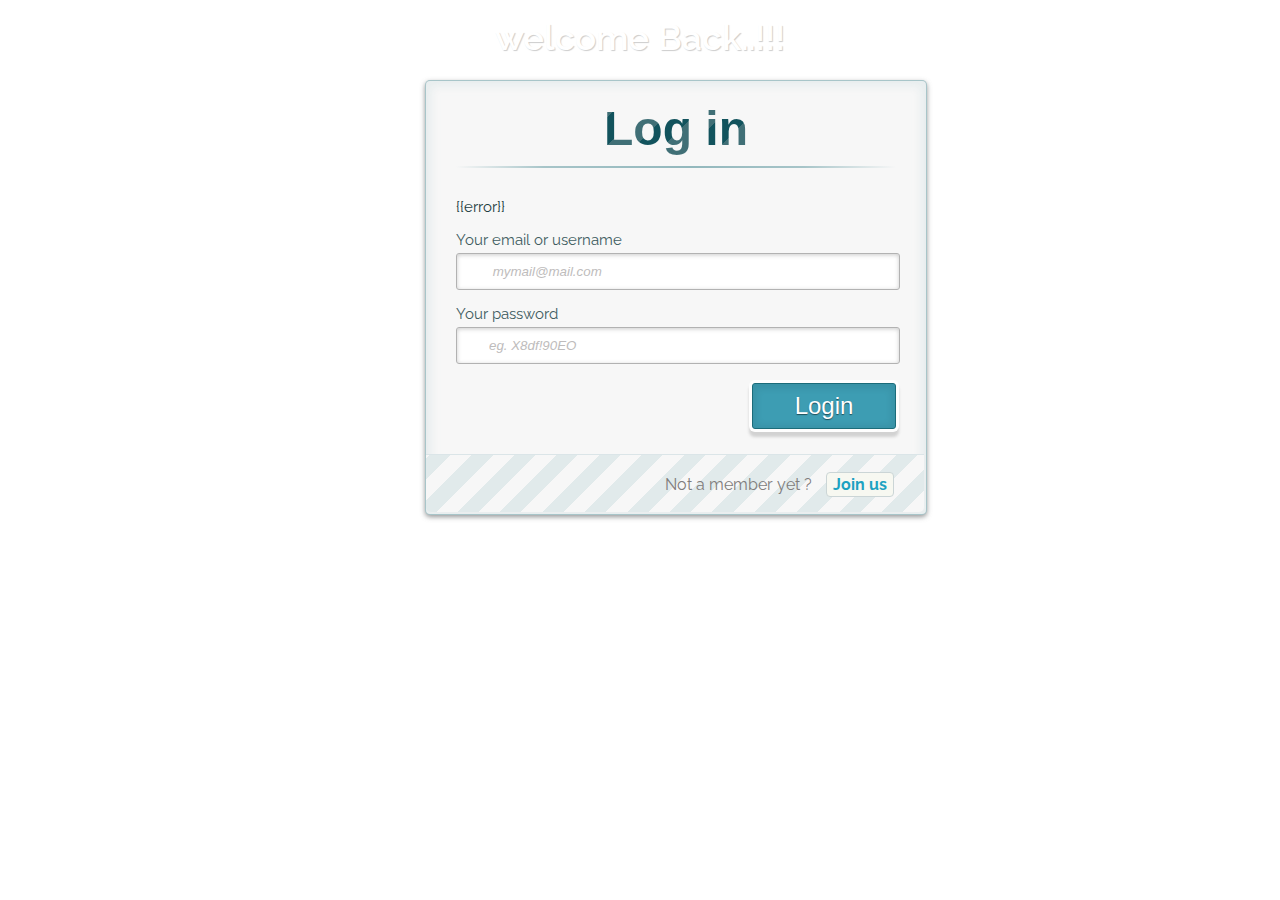
<file: templates/login.html>
<!DOCTYPE html>
<html>
 <head>
        <meta charset="UTF-8" />
        <!-- <meta http-equiv="X-UA-Compatible" content="IE=edge,chrome=1">  -->
        <title>Login and Registration Form with HTML5 and CSS3</title>
		<link rel="stylesheet" type="text/css" href="https://maxcdn.bootstrapcdn.com/font-awesome/4.7.0/css/font-awesome.min.css" />
		<link href="https://fonts.googleapis.com/css?family=Raleway:100,100i,200,200i,300,300i,400,400i,500,500i,600,600i,700,700i,800,800i,900,900i" rel="stylesheet">
<style>


@font-face {
    font-family: 'Raleway', sans-serif;
}
/* CSS reset */
body,div,dl,dt,dd,ul,ol,li,h1,h2,h3,h4,h5,h6,pre,form,fieldset,input,textarea,p,blockquote,th,td { 
	margin:0;
	padding:0;
}
html,body {
	margin:0;
	padding:0;
	height: 100%;
}
table {
	border-collapse:collapse;
	border-spacing:0;
}
fieldset,img { 
	border:0;
}
address,caption,cite,code,dfn,th,var {
	font-style:normal;
	font-weight:normal;
}
ol,ul {
	list-style:none;
}
caption,th {
	text-align:left;
}
h1,h2,h3,h4,h5,h6 {
	font-size:100%;
	font-weight:normal;
}
q:before,q:after {
	content:'';
}
abbr,acronym { border:0;
}
article, aside, details, figcaption, figure,
footer, header, hgroup, menu, nav, section {
	display: block;
}
/* General Demo Style */
body{
	font-family: Cambria, Palatino, "Palatino Linotype", "Palatino LT STD", Georgia, serif;
	background: #fff url(../images/bg.jpg) repeat top left;
	font-weight: 400;
	font-size: 15px;
	color: #1d3c41;
	overflow-y: scroll;
}
a{
	color: #333;
	text-decoration: none;
}
.container{
	width: 100%;
	height: 100%;
	position: relative;
	text-align: center;

}
.clr{
	clear: both;
}
.container > header{
	padding: 20px 30px 10px 30px;
	margin: 0px 20px 10px 20px;
	position: relative;
	display: block;
	text-shadow: 1px 1px 1px rgba(0,0,0,0.2);
    text-align: center;
}
.container > header h1{
	font-family: 'Raleway', sans-serif;
	font-size: 35px;
	line-height: 35px;
	position: relative;
	color:#FFF;
    padding: 0px 0px 5px 0px;
	font-weight:600;
}
.container > header h1 span{
	color: #7cbcd6;
	text-shadow: 0px 1px 1px rgba(255,255,255,0.8);
}
.container > header h2{
	font-size: 16px;
	font-style: italic;
	color: #2d6277;
	text-shadow: 0px 1px 1px rgba(255,255,255,0.8);
}
/* Header Style */
.codrops-top{
	line-height: 24px;
	font-size: 11px;
	background: rgba(255, 255, 255, 0.4);
	text-transform: uppercase;
	z-index: 9999;
	position: relative;
	box-shadow: 1px 0px 2px rgba(0,0,0,0.2);
}
.codrops-top a{
	padding: 0px 10px;
	letter-spacing: 1px;
	color: #333;
	text-shadow: 0px 1px 1px #fff;
	display: block;
	float: left;
}
.codrops-top a:hover{
	background: #fff;
}
.codrops-top span.right{
	float: right;
}
.codrops-top span.right a{
	float: left;
	display: block;
}

.codrops-demos{
	text-align:center;
	display: block;
	padding: 14px;
}
.codrops-demos span{
	display: inline-block;
	padding-right: 15px;
	text-shadow: 1px 1px 1px rgba(255, 255, 255, 0.8);
}
.codrops-demos a,
.codrops-demos a.current-demo,
.codrops-demos a.current-demo:hover{
    display: inline-block;
	font-style: italic;
	font-size: 12px;
	padding: 3px 5px;
	margin: 0px 3px;
	font-weight: 800;
	box-shadow: 1px 1px 1px rgba(0,0,0,0.05) inset;
	color: #fff;
	text-shadow: 1px 1px 1px rgba(0,0,0,0.1);
	background: rgba(104,171,194,0.5);
}
.codrops-demos a:hover{
	background: #4fa2c4;
}
.codrops-demos a.current-demo,
.codrops-demos a.current-demo:hover{
	color: rgba(104,171,194,1);
	background: rgba(255,255,255,0.9);
	box-shadow: 0px 1px 1px rgba(0,0,0,0.1);
}

/* remove codrops styles and reset the whole thing */
@import url('https://fonts.googleapis.com/css?family=Raleway:100,100i,200,200i,300,300i,400,400i,500,500i,600,600i,700,700i,800,800i,900,900i');
body{background:url(http://www.businessnewsdaily.com/images/i/000/007/874/original/free-business-plan-templates.jpg);
background-attachment:fixed;
background-size:cover;
}
#container_demo{
	 text-align: left;
	 margin: 0;
	 padding: 0;
	 margin: 0 auto;
	 font-family: 'Raleway', sans-serif;
}

a.hiddenanchor{
	display: none;
}
/** The wrapper that will contain our two forms **/
#wrapper{
	width: 60%;
	right: 0px;
	min-height: 560px;	
	margin: 0px auto;	
	width: 500px;
	position: relative;	
}
/**** Styling the form elements **/

/**** general text styling ****/
#wrapper a{
	color: rgb(95, 155, 198);
	text-decoration: underline;
}

#wrapper h1{
	font-size: 48px;
	color: rgb(6, 106, 117);
	padding: 2px 0 10px 0;
	font-family: 'FranchiseRegular','Arial Narrow',Arial,sans-serif;
	font-weight: bold;
	text-align: center;
	padding-bottom: 30px;
}
/** For the moment only webkit supports the background-clip:text; */
#wrapper h1{
    background: -webkit-repeating-linear-gradient(-45deg, 
	rgb(18, 83, 93) , 
	rgb(18, 83, 93) 20px, 
	rgb(64, 111, 118) 20px, 
	rgb(64, 111, 118) 40px, 
	rgb(18, 83, 93) 40px);
	-webkit-text-fill-color: transparent;
	-webkit-background-clip: text;
}
#wrapper h1:after{
	content: ' ';
	display: block;
	width: 100%;
	height: 2px;
	margin-top: 10px;
	background: -moz-linear-gradient(left, rgba(147,184,189,0) 0%, rgba(147,184,189,0.8) 20%, rgba(147,184,189,1) 53%, rgba(147,184,189,0.8) 79%, rgba(147,184,189,0) 100%); 
	background: -webkit-gradient(linear, left top, right top, color-stop(0%,rgba(147,184,189,0)), color-stop(20%,rgba(147,184,189,0.8)), color-stop(53%,rgba(147,184,189,1)), color-stop(79%,rgba(147,184,189,0.8)), color-stop(100%,rgba(147,184,189,0))); 
	background: -webkit-linear-gradient(left, rgba(147,184,189,0) 0%,rgba(147,184,189,0.8) 20%,rgba(147,184,189,1) 53%,rgba(147,184,189,0.8) 79%,rgba(147,184,189,0) 100%); 
	background: -o-linear-gradient(left, rgba(147,184,189,0) 0%,rgba(147,184,189,0.8) 20%,rgba(147,184,189,1) 53%,rgba(147,184,189,0.8) 79%,rgba(147,184,189,0) 100%); 
	background: -ms-linear-gradient(left, rgba(147,184,189,0) 0%,rgba(147,184,189,0.8) 20%,rgba(147,184,189,1) 53%,rgba(147,184,189,0.8) 79%,rgba(147,184,189,0) 100%); 
	background: linear-gradient(left, rgba(147,184,189,0) 0%,rgba(147,184,189,0.8) 20%,rgba(147,184,189,1) 53%,rgba(147,184,189,0.8) 79%,rgba(147,184,189,0) 100%); 
}

#wrapper p{
	margin-bottom:15px;
}
#wrapper p:first-child{
	margin: 0px;
}
#wrapper label{
	color: rgb(64, 92, 96);
	position: relative;
}

/**** advanced input styling ****/
/* placeholder */
::-webkit-input-placeholder  { 
	color: rgb(190, 188, 188); 
	font-style: italic;
}
input:-moz-placeholder,
textarea:-moz-placeholder{ 
	color: rgb(190, 188, 188);
	font-style: italic;
} 
input {
  outline: none;
}

/* all the input except submit and checkbox */
#wrapper input:not([type="checkbox"]){
	width: 92%;
	margin-top: 4px;
	padding: 10px 5px 10px 32px;	
	border: 1px solid rgb(178, 178, 178);
	-webkit-appearance: textfield;
	-webkit-box-sizing: content-box;
	  -moz-box-sizing : content-box;
	       box-sizing : content-box;
	-webkit-border-radius: 3px;
	   -moz-border-radius: 3px;
	        border-radius: 3px;
	-webkit-box-shadow: 0px 1px 4px 0px rgba(168, 168, 168, 0.6) inset;
	   -moz-box-shadow: 0px 1px 4px 0px rgba(168, 168, 168, 0.6) inset;
	        box-shadow: 0px 1px 4px 0px rgba(168, 168, 168, 0.6) inset;
	-webkit-transition: all 0.2s linear;
	   -moz-transition: all 0.2s linear;
	     -o-transition: all 0.2s linear;
	        transition: all 0.2s linear;
}
#wrapper input:not([type="checkbox"]):active,
#wrapper input:not([type="checkbox"]):focus{
	border: 1px solid rgba(91, 90, 90, 0.7);
	background: rgba(238, 236, 240, 0.2);	
	-webkit-box-shadow: 0px 1px 4px 0px rgba(168, 168, 168, 0.9) inset;
	   -moz-box-shadow: 0px 1px 4px 0px rgba(168, 168, 168, 0.9) inset;
	        box-shadow: 0px 1px 4px 0px rgba(168, 168, 168, 0.9) inset;
} 

/** the magic icon trick ! **/
[data-icon]:after {
    content: attr(data-icon);
    font-family: 'FontomasCustomRegular';
    color: rgb(106, 159, 171);
    position: absolute;
    left: 10px;
    top: 35px;
	width: 30px;
}

/*styling both submit buttons */
#wrapper p.button input{
	width: 30%;
	cursor: pointer;	
	background: rgb(61, 157, 179);
	padding: 8px 5px;
	font-family: 'BebasNeueRegular','Arial Narrow',Arial,sans-serif;
	color: #fff;
	font-size: 24px;	
	border: 1px solid rgb(28, 108, 122);	
	margin-bottom: 10px;	
	text-shadow: 0 1px 1px rgba(0, 0, 0, 0.5);
	-webkit-border-radius: 3px;
	   -moz-border-radius: 3px;
	        border-radius: 3px;	
	-webkit-box-shadow: 0px 1px 6px 4px rgba(0, 0, 0, 0.07) inset,
	        0px 0px 0px 3px rgb(254, 254, 254),
	        0px 5px 3px 3px rgb(210, 210, 210);
	   -moz-box-shadow:0px 1px 6px 4px rgba(0, 0, 0, 0.07) inset,
	        0px 0px 0px 3px rgb(254, 254, 254),
	        0px 5px 3px 3px rgb(210, 210, 210);
	        box-shadow:0px 1px 6px 4px rgba(0, 0, 0, 0.07) inset,
	        0px 0px 0px 3px rgb(254, 254, 254),
	        0px 5px 3px 3px rgb(210, 210, 210);
	-webkit-transition: all 0.2s linear;
	   -moz-transition: all 0.2s linear;
	     -o-transition: all 0.2s linear;
	        transition: all 0.2s linear;
}
#wrapper p.button input:hover{
	background: rgb(74, 179, 198);
}
#wrapper p.button input:active,
#wrapper p.button input:focus{
	background: rgb(40, 137, 154);
	position: relative;
	top: 1px;
	border: 1px solid rgb(12, 76, 87);	
	-webkit-box-shadow: 0px 1px 6px 4px rgba(0, 0, 0, 0.2) inset;
	   -moz-box-shadow: 0px 1px 6px 4px rgba(0, 0, 0, 0.2) inset;
	        box-shadow: 0px 1px 6px 4px rgba(0, 0, 0, 0.2) inset;
}
p.login.button,
p.signin.button{
	text-align: right;
	margin: 5px 0;
}


/* styling the checkbox "keep me logged in"*/
.keeplogin{
	margin-top: -5px;
}
.keeplogin input,
.keeplogin label{
	display: inline-block;
	font-size: 12px;	
	font-style: italic;
}
.keeplogin input#loginkeeping{
	margin-right: 5px;
}
.keeplogin label{
	width: 80%;
}


/*styling the links to change from one form to another */

p.change_link{
	position: absolute;
	color: rgb(127, 124, 124);
	left: 0px;
	height: 20px;
	width: 438px;
	padding: 17px 30px 20px 30px;
	font-size: 16px	;
	text-align: right;
	border-top: 1px solid rgb(219, 229, 232);
	-webkit-border-radius: 0 0  5px 5px;
	   -moz-border-radius: 0 0  5px 5px;
	        border-radius: 0 0  5px 5px;
	background: rgb(225, 234, 235);
	background: -moz-repeating-linear-gradient(-45deg, 
	rgb(247, 247, 247) , 
	rgb(247, 247, 247) 15px, 
	rgb(225, 234, 235) 15px, 
	rgb(225, 234, 235) 30px, 
	rgb(247, 247, 247) 30px
	);
	background: -webkit-repeating-linear-gradient(-45deg, 
	rgb(247, 247, 247) , 
	rgb(247, 247, 247) 15px, 
	rgb(225, 234, 235) 15px, 
	rgb(225, 234, 235) 30px, 
	rgb(247, 247, 247) 30px
	);
	background: -o-repeating-linear-gradient(-45deg, 
	rgb(247, 247, 247) , 
	rgb(247, 247, 247) 15px, 
	rgb(225, 234, 235) 15px, 
	rgb(225, 234, 235) 30px, 
	rgb(247, 247, 247) 30px
	);
	background: repeating-linear-gradient(-45deg, 
	rgb(247, 247, 247) , 
	rgb(247, 247, 247) 15px, 
	rgb(225, 234, 235) 15px, 
	rgb(225, 234, 235) 30px, 
	rgb(247, 247, 247) 30px
	);
}
#wrapper p.change_link a {
	display: inline-block;
	font-weight: bold;
	background: rgb(247, 248, 241);
	padding: 2px 6px;
	color: rgb(29, 162, 193);
	margin-left: 10px;
	text-decoration: none;
	-webkit-border-radius: 4px;
	-moz-border-radius: 4px;
	border-radius: 4px;
	border: 1px solid rgb(203, 213, 214);
	-webkit-transition: all 0.4s linear;
	-moz-transition: all 0.4s  linear;
	-o-transition: all 0.4s linear;
	-ms-transition: all 0.4s  linear;
	transition: all 0.4s  linear;
}
#wrapper p.change_link a:hover {
	color: rgb(57, 191, 215);
	background: rgb(247, 247, 247);
	border: 1px solid rgb(74, 179, 198);
}
#wrapper p.change_link a:active{
	position: relative;
	top: 1px;
}
/** Styling both forms **/
#register, 
#login{
	position: absolute;
	top: 0px;
	width: 88%;	
	padding: 18px 6% 60px 6%;
	margin:0  35px;
	background: rgb(247, 247, 247);
	border: 1px solid rgba(147, 184, 189,0.8);
	-webkit-box-shadow: 0pt 2px 5px rgba(105, 108, 109,  0.7),	0px 0px 8px 5px rgba(208, 223, 226, 0.4) inset;
	   -moz-box-shadow: 0pt 2px 5px rgba(105, 108, 109,  0.7),	0px 0px 8px 5px rgba(208, 223, 226, 0.4) inset;
	        box-shadow: 0pt 2px 5px rgba(105, 108, 109,  0.7),	0px 0px 8px 5px rgba(208, 223, 226, 0.4) inset;
	-webkit-box-shadow: 5px;
	-moz-border-radius: 5px;
		 border-radius: 5px;
}
#register{	
	z-index: 21;
	opacity: 0;
}
#login{
	z-index: 22;
}
#toregister:target ~ #wrapper #register,
#tologin:target ~ #wrapper #login{
	-webkit-box-shadow: 0px 0px 30px 0px rgba(0,0,0,0.36);
-moz-box-shadow: 0px 0px 30px 0px rgba(0,0,0,0.36);
box-shadow: 0px 0px 30px 0px rgba(0,0,0,0.36);
	z-index: 22;
	-webkit-animation-name: fadeInLeft;
	-moz-animation-name: fadeInLeft;
	-ms-animation-name: fadeInLeft;
	-o-animation-name: fadeInLeft;
	animation-name: fadeInLeft;
	-webkit-animation-delay: .1s;
	-moz-animation-delay: .1s;
	-o-animation-delay: .1s;
	-ms-animation-delay: .1s;
	animation-delay: .1s;
}
#toregister:target ~ #wrapper #login,
#tologin:target ~ #wrapper #register{
	-webkit-animation-name: fadeOutLeft;
	-moz-animation-name: fadeOutLeft;
	-ms-animation-name: fadeOutLeft;
	-o-animation-name: fadeOutLeft;
	animation-name: fadeOutLeft;
}

/** the actual animation, credit where due : http://daneden.me/animate/ ***/
.animate{
	-webkit-animation-duration: 0.5s;
	-webkit-animation-timing-function: ease;
	-webkit-animation-fill-mode: both;
	
	-moz-animation-duration: 0.5s;
	-moz-animation-timing-function: ease;
	-moz-animation-fill-mode: both;
	
	-o-animation-duration: 0.5s;
	-o-animation-timing-function: ease;
	-o-animation-fill-mode: both;
	
	-ms-animation-duration: 0.5s;
	-ms-animation-timing-function: ease;
	-ms-animation-fill-mode: both;
	
	animation-duration: 0.5s;
	animation-timing-function: ease;
	animation-fill-mode: both;
}

/** yerk some ugly IE fixes 'cause I know someone will ask "why does it look ugly in IE?", no matter how many warnings I will put in the article */

.lt8 #wrapper input{
	padding: 10px 5px 10px 32px;
    width: 92%;
}
.lt8 #wrapper input[type=checkbox]{
	width: 10px;
	padding: 0;
}
.lt8 #wrapper h1{
	color: #066A75;
}
.lt8 #register{	
	display: none;
}
.lt8 p.change_link,
.ie9 p.change_link{
	position: absolute;
	height: 90px;
	background: transparent;
}

/*
Animate.css - http://daneden.me/animate
LICENSED UNDER THE  MIT LICENSE (MIT)

Copyright (c) 2011 Dan Eden

Permission is hereby granted, free of charge, to any person obtaining a copy of this software and associated documentation files (the "Software"), to deal in the Software without restriction, including without limitation the rights to use, copy, modify, merge, publish, distribute, sublicense, and/or sell copies of the Software, and to permit persons to whom the Software is furnished to do so, subject to the following conditions:

The above copyright notice and this permission notice shall be included in all copies or substantial portions of the Software.

THE SOFTWARE IS PROVIDED "AS IS", WITHOUT WARRANTY OF ANY KIND, EXPRESS OR IMPLIED, INCLUDING BUT NOT LIMITED TO THE WARRANTIES OF MERCHANTABILITY, FITNESS FOR A PARTICULAR PURPOSE AND NONINFRINGEMENT. IN NO EVENT SHALL THE AUTHORS OR COPYRIGHT HOLDERS BE LIABLE FOR ANY CLAIM, DAMAGES OR OTHER LIABILITY, WHETHER IN AN ACTION OF CONTRACT, TORT OR OTHERWISE, ARISING FROM, OUT OF OR IN CONNECTION WITH THE SOFTWARE OR THE USE OR OTHER DEALINGS IN THE SOFTWARE.
*/

.animated {
	-webkit-animation-fill-mode: both;
	-moz-animation-fill-mode: both;
	-ms-animation-fill-mode: both;
	-o-animation-fill-mode: both;
	animation-fill-mode: both;
	-webkit-animation-duration: 1s;
	-moz-animation-duration: 1s;
	-ms-animation-duration: 1s;
	-o-animation-duration: 1s;
	animation-duration: 1s;
}

.animated.hinge {
	-webkit-animation-duration: 2s;
	-moz-animation-duration: 2s;
	-ms-animation-duration: 2s;
	-o-animation-duration: 2s;
	animation-duration: 2s;
}

@-webkit-keyframes flash {
	0%, 50%, 100% {opacity: 1;}	
	25%, 75% {opacity: 0;}
}

@-moz-keyframes flash {
	0%, 50%, 100% {opacity: 1;}	
	25%, 75% {opacity: 0;}
}

@-ms-keyframes flash {
	0%, 50%, 100% {opacity: 1;}	
	25%, 75% {opacity: 0;}
}

@-o-keyframes flash {
	0%, 50%, 100% {opacity: 1;}	
	25%, 75% {opacity: 0;}
}

@keyframes flash {
	0%, 50%, 100% {opacity: 1;}	
	25%, 75% {opacity: 0;}
}

.flash {
	-webkit-animation-name: flash;
	-moz-animation-name: flash;
	-ms-animation-name: flash;
	-o-animation-name: flash;
	animation-name: flash;
}
@-webkit-keyframes shake {
	0%, 100% {-webkit-transform: translateX(0);}
	10%, 30%, 50%, 70%, 90% {-webkit-transform: translateX(-10px);}
	20%, 40%, 60%, 80% {-webkit-transform: translateX(10px);}
}

@-moz-keyframes shake {
	0%, 100% {-moz-transform: translateX(0);}
	10%, 30%, 50%, 70%, 90% {-moz-transform: translateX(-10px);}
	20%, 40%, 60%, 80% {-moz-transform: translateX(10px);}
}

@-ms-keyframes shake {
	0%, 100% {-ms-transform: translateX(0);}
	10%, 30%, 50%, 70%, 90% {-ms-transform: translateX(-10px);}
	20%, 40%, 60%, 80% {-ms-transform: translateX(10px);}
}

@-o-keyframes shake {
	0%, 100% {-o-transform: translateX(0);}
	10%, 30%, 50%, 70%, 90% {-o-transform: translateX(-10px);}
	20%, 40%, 60%, 80% {-o-transform: translateX(10px);}
}

@keyframes shake {
	0%, 100% {transform: translateX(0);}
	10%, 30%, 50%, 70%, 90% {transform: translateX(-10px);}
	20%, 40%, 60%, 80% {transform: translateX(10px);}
}

.shake {
	-webkit-animation-name: shake;
	-moz-animation-name: shake;
	-ms-animation-name: shake;
	-o-animation-name: shake;
	animation-name: shake;
}
@-webkit-keyframes bounce {
	0%, 20%, 50%, 80%, 100% {-webkit-transform: translateY(0);}
	40% {-webkit-transform: translateY(-30px);}
	60% {-webkit-transform: translateY(-15px);}
}

@-moz-keyframes bounce {
	0%, 20%, 50%, 80%, 100% {-moz-transform: translateY(0);}
	40% {-moz-transform: translateY(-30px);}
	60% {-moz-transform: translateY(-15px);}
}

@-ms-keyframes bounce {
	0%, 20%, 50%, 80%, 100% {-ms-transform: translateY(0);}
	40% {-ms-transform: translateY(-30px);}
	60% {-ms-transform: translateY(-15px);}
}

@-o-keyframes bounce {
	0%, 20%, 50%, 80%, 100% {-o-transform: translateY(0);}
	40% {-o-transform: translateY(-30px);}
	60% {-o-transform: translateY(-15px);}
}
@keyframes bounce {
	0%, 20%, 50%, 80%, 100% {transform: translateY(0);}
	40% {transform: translateY(-30px);}
	60% {transform: translateY(-15px);}
}

.bounce {
	-webkit-animation-name: bounce;
	-moz-animation-name: bounce;
	-ms-animation-name: bounce;
	-o-animation-name: bounce;
	animation-name: bounce;
}
@-webkit-keyframes tada {
	0% {-webkit-transform: scale(1);}	
	10%, 20% {-webkit-transform: scale(0.9) rotate(-3deg);}
	30%, 50%, 70%, 90% {-webkit-transform: scale(1.1) rotate(3deg);}
	40%, 60%, 80% {-webkit-transform: scale(1.1) rotate(-3deg);}
	100% {-webkit-transform: scale(1) rotate(0);}
}

@-moz-keyframes tada {
	0% {-moz-transform: scale(1);}	
	10%, 20% {-moz-transform: scale(0.9) rotate(-3deg);}
	30%, 50%, 70%, 90% {-moz-transform: scale(1.1) rotate(3deg);}
	40%, 60%, 80% {-moz-transform: scale(1.1) rotate(-3deg);}
	100% {-moz-transform: scale(1) rotate(0);}
}

@-ms-keyframes tada {
	0% {-ms-transform: scale(1);}	
	10%, 20% {-ms-transform: scale(0.9) rotate(-3deg);}
	30%, 50%, 70%, 90% {-ms-transform: scale(1.1) rotate(3deg);}
	40%, 60%, 80% {-ms-transform: scale(1.1) rotate(-3deg);}
	100% {-ms-transform: scale(1) rotate(0);}
}

@-o-keyframes tada {
	0% {-o-transform: scale(1);}	
	10%, 20% {-o-transform: scale(0.9) rotate(-3deg);}
	30%, 50%, 70%, 90% {-o-transform: scale(1.1) rotate(3deg);}
	40%, 60%, 80% {-o-transform: scale(1.1) rotate(-3deg);}
	100% {-o-transform: scale(1) rotate(0);}
}

@keyframes tada {
	0% {transform: scale(1);}	
	10%, 20% {transform: scale(0.9) rotate(-3deg);}
	30%, 50%, 70%, 90% {transform: scale(1.1) rotate(3deg);}
	40%, 60%, 80% {transform: scale(1.1) rotate(-3deg);}
	100% {transform: scale(1) rotate(0);}
}

.tada {
	-webkit-animation-name: tada;
	-moz-animation-name: tada;
	-ms-animation-name: tada;
	-o-animation-name: tada;
	animation-name: tada;
}
@-webkit-keyframes swing {
	20%, 40%, 60%, 80%, 100% { -webkit-transform-origin: top center; }
	20% { -webkit-transform: rotate(15deg); }	
	40% { -webkit-transform: rotate(-10deg); }
	60% { -webkit-transform: rotate(5deg); }	
	80% { -webkit-transform: rotate(-5deg); }	
	100% { -webkit-transform: rotate(0deg); }
}

@-moz-keyframes swing {
	20% { -moz-transform: rotate(15deg); }	
	40% { -moz-transform: rotate(-10deg); }
	60% { -moz-transform: rotate(5deg); }	
	80% { -moz-transform: rotate(-5deg); }	
	100% { -moz-transform: rotate(0deg); }
}

@-ms-keyframes swing {
	20% { -ms-transform: rotate(15deg); }	
	40% { -ms-transform: rotate(-10deg); }
	60% { -ms-transform: rotate(5deg); }	
	80% { -ms-transform: rotate(-5deg); }	
	100% { -ms-transform: rotate(0deg); }
}

@-o-keyframes swing {
	20% { -o-transform: rotate(15deg); }	
	40% { -o-transform: rotate(-10deg); }
	60% { -o-transform: rotate(5deg); }	
	80% { -o-transform: rotate(-5deg); }	
	100% { -o-transform: rotate(0deg); }
}

@keyframes swing {
	20% { transform: rotate(15deg); }	
	40% { transform: rotate(-10deg); }
	60% { transform: rotate(5deg); }	
	80% { transform: rotate(-5deg); }	
	100% { transform: rotate(0deg); }
}

.swing {
	-webkit-transform-origin: top center;
	-moz-transform-origin: top center;
	-ms-transform-origin: top center;
	-o-transform-origin: top center;
	transform-origin: top center;
	-webkit-animation-name: swing;
	-moz-animation-name: swing;
	-ms-animation-name: swing;
	-o-animation-name: swing;
	animation-name: swing;
}
/* originally authored by Nick Pettit - https://github.com/nickpettit/glide */

@-webkit-keyframes wobble {
  0% { -webkit-transform: translateX(0%); }
  15% { -webkit-transform: translateX(-25%) rotate(-5deg); }
  30% { -webkit-transform: translateX(20%) rotate(3deg); }
  45% { -webkit-transform: translateX(-15%) rotate(-3deg); }
  60% { -webkit-transform: translateX(10%) rotate(2deg); }
  75% { -webkit-transform: translateX(-5%) rotate(-1deg); }
  100% { -webkit-transform: translateX(0%); }
}

@-moz-keyframes wobble {
  0% { -moz-transform: translateX(0%); }
  15% { -moz-transform: translateX(-25%) rotate(-5deg); }
  30% { -moz-transform: translateX(20%) rotate(3deg); }
  45% { -moz-transform: translateX(-15%) rotate(-3deg); }
  60% { -moz-transform: translateX(10%) rotate(2deg); }
  75% { -moz-transform: translateX(-5%) rotate(-1deg); }
  100% { -moz-transform: translateX(0%); }
}

@-ms-keyframes wobble {
  0% { -ms-transform: translateX(0%); }
  15% { -ms-transform: translateX(-25%) rotate(-5deg); }
  30% { -ms-transform: translateX(20%) rotate(3deg); }
  45% { -ms-transform: translateX(-15%) rotate(-3deg); }
  60% { -ms-transform: translateX(10%) rotate(2deg); }
  75% { -ms-transform: translateX(-5%) rotate(-1deg); }
  100% { -ms-transform: translateX(0%); }
}

@-o-keyframes wobble {
  0% { -o-transform: translateX(0%); }
  15% { -o-transform: translateX(-25%) rotate(-5deg); }
  30% { -o-transform: translateX(20%) rotate(3deg); }
  45% { -o-transform: translateX(-15%) rotate(-3deg); }
  60% { -o-transform: translateX(10%) rotate(2deg); }
  75% { -o-transform: translateX(-5%) rotate(-1deg); }
  100% { -o-transform: translateX(0%); }
}

@keyframes wobble {
  0% { transform: translateX(0%); }
  15% { transform: translateX(-25%) rotate(-5deg); }
  30% { transform: translateX(20%) rotate(3deg); }
  45% { transform: translateX(-15%) rotate(-3deg); }
  60% { transform: translateX(10%) rotate(2deg); }
  75% { transform: translateX(-5%) rotate(-1deg); }
  100% { transform: translateX(0%); }
}

.wobble {
	-webkit-animation-name: wobble;
	-moz-animation-name: wobble;
	-ms-animation-name: wobble;
	-o-animation-name: wobble;
	animation-name: wobble;
}
/* originally authored by Nick Pettit - https://github.com/nickpettit/glide */

@-webkit-keyframes pulse {
    0% { -webkit-transform: scale(1); }	
	50% { -webkit-transform: scale(1.1); }
    100% { -webkit-transform: scale(1); }
}
@-moz-keyframes pulse {
    0% { -moz-transform: scale(1); }	
	50% { -moz-transform: scale(1.1); }
    100% { -moz-transform: scale(1); }
}
@-ms-keyframes pulse {
    0% { -ms-transform: scale(1); }	
	50% { -ms-transform: scale(1.1); }
    100% { -ms-transform: scale(1); }
}
@-o-keyframes pulse {
    0% { -o-transform: scale(1); }	
	50% { -o-transform: scale(1.1); }
    100% { -o-transform: scale(1); }
}
@keyframes pulse {
    0% { transform: scale(1); }	
	50% { transform: scale(1.1); }
    100% { transform: scale(1); }
}

.pulse {
	-webkit-animation-name: pulse;
	-moz-animation-name: pulse;
	-ms-animation-name: pulse;
	-o-animation-name: pulse;
	animation-name: pulse;
}
@-webkit-keyframes flip {
	0% {
		-webkit-transform: perspective(400px) rotateY(0);
		-webkit-animation-timing-function: ease-out;
	}
	40% {
		-webkit-transform: perspective(400px) translateZ(150px) rotateY(170deg);
		-webkit-animation-timing-function: ease-out;
	}
	50% {
		-webkit-transform: perspective(400px) translateZ(150px) rotateY(190deg) scale(1);
		-webkit-animation-timing-function: ease-in;
	}
	80% {
		-webkit-transform: perspective(400px) rotateY(360deg) scale(.95);
		-webkit-animation-timing-function: ease-in;
	}
	100% {
		-webkit-transform: perspective(400px) scale(1);
		-webkit-animation-timing-function: ease-in;
	}
}
@-moz-keyframes flip {
	0% {
		-moz-transform: perspective(400px) rotateY(0);
		-moz-animation-timing-function: ease-out;
	}
	40% {
		-moz-transform: perspective(400px) translateZ(150px) rotateY(170deg);
		-moz-animation-timing-function: ease-out;
	}
	50% {
		-moz-transform: perspective(400px) translateZ(150px) rotateY(190deg) scale(1);
		-moz-animation-timing-function: ease-in;
	}
	80% {
		-moz-transform: perspective(400px) rotateY(360deg) scale(.95);
		-moz-animation-timing-function: ease-in;
	}
	100% {
		-moz-transform: perspective(400px) scale(1);
		-moz-animation-timing-function: ease-in;
	}
}
@-ms-keyframes flip {
	0% {
		-ms-transform: perspective(400px) rotateY(0);
		-ms-animation-timing-function: ease-out;
	}
	40% {
		-ms-transform: perspective(400px) translateZ(150px) rotateY(170deg);
		-ms-animation-timing-function: ease-out;
	}
	50% {
		-ms-transform: perspective(400px) translateZ(150px) rotateY(190deg) scale(1);
		-ms-animation-timing-function: ease-in;
	}
	80% {
		-ms-transform: perspective(400px) rotateY(360deg) scale(.95);
		-ms-animation-timing-function: ease-in;
	}
	100% {
		-ms-transform: perspective(400px) scale(1);
		-ms-animation-timing-function: ease-in;
	}
}
@-o-keyframes flip {
	0% {
		-o-transform: perspective(400px) rotateY(0);
		-o-animation-timing-function: ease-out;
	}
	40% {
		-o-transform: perspective(400px) translateZ(150px) rotateY(170deg);
		-o-animation-timing-function: ease-out;
	}
	50% {
		-o-transform: perspective(400px) translateZ(150px) rotateY(190deg) scale(1);
		-o-animation-timing-function: ease-in;
	}
	80% {
		-o-transform: perspective(400px) rotateY(360deg) scale(.95);
		-o-animation-timing-function: ease-in;
	}
	100% {
		-o-transform: perspective(400px) scale(1);
		-o-animation-timing-function: ease-in;
	}
}
@keyframes flip {
	0% {
		transform: perspective(400px) rotateY(0);
		animation-timing-function: ease-out;
	}
	40% {
		transform: perspective(400px) translateZ(150px) rotateY(170deg);
		animation-timing-function: ease-out;
	}
	50% {
		transform: perspective(400px) translateZ(150px) rotateY(190deg) scale(1);
		animation-timing-function: ease-in;
	}
	80% {
		transform: perspective(400px) rotateY(360deg) scale(.95);
		animation-timing-function: ease-in;
	}
	100% {
		transform: perspective(400px) scale(1);
		animation-timing-function: ease-in;
	}
}

.flip {
	-webkit-backface-visibility: visible !important;
	-webkit-animation-name: flip;
	-moz-backface-visibility: visible !important;
	-moz-animation-name: flip;
	-ms-backface-visibility: visible !important;
	-ms-animation-name: flip;
	-o-backface-visibility: visible !important;
	-o-animation-name: flip;
	backface-visibility: visible !important;
	animation-name: flip;
}
@-webkit-keyframes flipInX {
    0% {
        -webkit-transform: perspective(400px) rotateX(90deg);
        opacity: 0;
    }
    
    40% {
        -webkit-transform: perspective(400px) rotateX(-10deg);
    }
    
    70% {
        -webkit-transform: perspective(400px) rotateX(10deg);
    }
    
    100% {
        -webkit-transform: perspective(400px) rotateX(0deg);
        opacity: 1;
    }
}
@-moz-keyframes flipInX {
    0% {
        -moz-transform: perspective(400px) rotateX(90deg);
        opacity: 0;
    }
    
    40% {
        -moz-transform: perspective(400px) rotateX(-10deg);
    }
    
    70% {
        -moz-transform: perspective(400px) rotateX(10deg);
    }
    
    100% {
        -moz-transform: perspective(400px) rotateX(0deg);
        opacity: 1;
    }
}
@-ms-keyframes flipInX {
    0% {
        -ms-transform: perspective(400px) rotateX(90deg);
        opacity: 0;
    }
    
    40% {
        -ms-transform: perspective(400px) rotateX(-10deg);
    }
    
    70% {
        -ms-transform: perspective(400px) rotateX(10deg);
    }
    
    100% {
        -ms-transform: perspective(400px) rotateX(0deg);
        opacity: 1;
    }
}
@-o-keyframes flipInX {
    0% {
        -o-transform: perspective(400px) rotateX(90deg);
        opacity: 0;
    }
    
    40% {
        -o-transform: perspective(400px) rotateX(-10deg);
    }
    
    70% {
        -o-transform: perspective(400px) rotateX(10deg);
    }
    
    100% {
        -o-transform: perspective(400px) rotateX(0deg);
        opacity: 1;
    }
}
@keyframes flipInX {
    0% {
        transform: perspective(400px) rotateX(90deg);
        opacity: 0;
    }
    
    40% {
        transform: perspective(400px) rotateX(-10deg);
    }
    
    70% {
        transform: perspective(400px) rotateX(10deg);
    }
    
    100% {
        transform: perspective(400px) rotateX(0deg);
        opacity: 1;
    }
}

.flipInX {
	-webkit-backface-visibility: visible !important;
	-webkit-animation-name: flipInX;
	-moz-backface-visibility: visible !important;
	-moz-animation-name: flipInX;
	-ms-backface-visibility: visible !important;
	-ms-animation-name: flipInX;
	-o-backface-visibility: visible !important;
	-o-animation-name: flipInX;
	backface-visibility: visible !important;
	animation-name: flipInX;
}
@-webkit-keyframes flipOutX {
    0% {
        -webkit-transform: perspective(400px) rotateX(0deg);
        opacity: 1;
    }
	100% {
        -webkit-transform: perspective(400px) rotateX(90deg);
        opacity: 0;
    }
}

@-moz-keyframes flipOutX {
    0% {
        -moz-transform: perspective(400px) rotateX(0deg);
        opacity: 1;
    }
	100% {
        -moz-transform: perspective(400px) rotateX(90deg);
        opacity: 0;
    }
}

@-ms-keyframes flipOutX {
    0% {
        -ms-transform: perspective(400px) rotateX(0deg);
        opacity: 1;
    }
	100% {
        -ms-transform: perspective(400px) rotateX(90deg);
        opacity: 0;
    }
}

@-o-keyframes flipOutX {
    0% {
        -o-transform: perspective(400px) rotateX(0deg);
        opacity: 1;
    }
	100% {
        -o-transform: perspective(400px) rotateX(90deg);
        opacity: 0;
    }
}

@keyframes flipOutX {
    0% {
        transform: perspective(400px) rotateX(0deg);
        opacity: 1;
    }
	100% {
        transform: perspective(400px) rotateX(90deg);
        opacity: 0;
    }
}

.flipOutX {
	-webkit-animation-name: flipOutX;
	-webkit-backface-visibility: visible !important;
	-moz-animation-name: flipOutX;
	-moz-backface-visibility: visible !important;
	-ms-animation-name: flipOutX;
	-ms-backface-visibility: visible !important;
	-o-animation-name: flipOutX;
	-o-backface-visibility: visible !important;
	animation-name: flipOutX;
	backface-visibility: visible !important;
}
@-webkit-keyframes flipInY {
    0% {
        -webkit-transform: perspective(400px) rotateY(90deg);
        opacity: 0;
    }
    
    40% {
        -webkit-transform: perspective(400px) rotateY(-10deg);
    }
    
    70% {
        -webkit-transform: perspective(400px) rotateY(10deg);
    }
    
    100% {
        -webkit-transform: perspective(400px) rotateY(0deg);
        opacity: 1;
    }
}
@-moz-keyframes flipInY {
    0% {
        -moz-transform: perspective(400px) rotateY(90deg);
        opacity: 0;
    }
    
    40% {
        -moz-transform: perspective(400px) rotateY(-10deg);
    }
    
    70% {
        -moz-transform: perspective(400px) rotateY(10deg);
    }
    
    100% {
        -moz-transform: perspective(400px) rotateY(0deg);
        opacity: 1;
    }
}
@-ms-keyframes flipInY {
    0% {
        -ms-transform: perspective(400px) rotateY(90deg);
        opacity: 0;
    }
    
    40% {
        -ms-transform: perspective(400px) rotateY(-10deg);
    }
    
    70% {
        -ms-transform: perspective(400px) rotateY(10deg);
    }
    
    100% {
        -ms-transform: perspective(400px) rotateY(0deg);
        opacity: 1;
    }
}
@-o-keyframes flipInY {
    0% {
        -o-transform: perspective(400px) rotateY(90deg);
        opacity: 0;
    }
    
    40% {
        -o-transform: perspective(400px) rotateY(-10deg);
    }
    
    70% {
        -o-transform: perspective(400px) rotateY(10deg);
    }
    
    100% {
        -o-transform: perspective(400px) rotateY(0deg);
        opacity: 1;
    }
}
@keyframes flipInY {
    0% {
        transform: perspective(400px) rotateY(90deg);
        opacity: 0;
    }
    
    40% {
        transform: perspective(400px) rotateY(-10deg);
    }
    
    70% {
        transform: perspective(400px) rotateY(10deg);
    }
    
    100% {
        transform: perspective(400px) rotateY(0deg);
        opacity: 1;
    }
}

.flipInY {
	-webkit-backface-visibility: visible !important;
	-webkit-animation-name: flipInY;
	-moz-backface-visibility: visible !important;
	-moz-animation-name: flipInY;
	-ms-backface-visibility: visible !important;
	-ms-animation-name: flipInY;
	-o-backface-visibility: visible !important;
	-o-animation-name: flipInY;
	backface-visibility: visible !important;
	animation-name: flipInY;
}
@-webkit-keyframes flipOutY {
    0% {
        -webkit-transform: perspective(400px) rotateY(0deg);
        opacity: 1;
    }
	100% {
        -webkit-transform: perspective(400px) rotateY(90deg);
        opacity: 0;
    }
}
@-moz-keyframes flipOutY {
    0% {
        -moz-transform: perspective(400px) rotateY(0deg);
        opacity: 1;
    }
	100% {
        -moz-transform: perspective(400px) rotateY(90deg);
        opacity: 0;
    }
}
@-ms-keyframes flipOutY {
    0% {
        -ms-transform: perspective(400px) rotateY(0deg);
        opacity: 1;
    }
	100% {
        -ms-transform: perspective(400px) rotateY(90deg);
        opacity: 0;
    }
}
@-o-keyframes flipOutY {
    0% {
        -o-transform: perspective(400px) rotateY(0deg);
        opacity: 1;
    }
	100% {
        -o-transform: perspective(400px) rotateY(90deg);
        opacity: 0;
    }
}
@keyframes flipOutY {
    0% {
        transform: perspective(400px) rotateY(0deg);
        opacity: 1;
    }
	100% {
        transform: perspective(400px) rotateY(90deg);
        opacity: 0;
    }
}

.flipOutY {
	-webkit-backface-visibility: visible !important;
	-webkit-animation-name: flipOutY;
	-moz-backface-visibility: visible !important;
	-moz-animation-name: flipOutY;
	-ms-backface-visibility: visible !important;
	-ms-animation-name: flipOutY;
	-o-backface-visibility: visible !important;
	-o-animation-name: flipOutY;
	backface-visibility: visible !important;
	animation-name: flipOutY;
}
@-webkit-keyframes fadeIn {
	0% {opacity: 0;}	
	100% {opacity: 1;}
}

@-moz-keyframes fadeIn {
	0% {opacity: 0;}	
	100% {opacity: 1;}
}

@-ms-keyframes fadeIn {
	0% {opacity: 0;}	
	100% {opacity: 1;}
}

@-o-keyframes fadeIn {
	0% {opacity: 0;}	
	100% {opacity: 1;}
}

@keyframes fadeIn {
	0% {opacity: 0;}	
	100% {opacity: 1;}
}

.fadeIn {
	-webkit-animation-name: fadeIn;
	-moz-animation-name: fadeIn;
	-ms-animation-name: fadeIn;
	-o-animation-name: fadeIn;
	animation-name: fadeIn;
}
@-webkit-keyframes fadeInUp {
	0% {
		opacity: 0;
		-webkit-transform: translateY(20px);
	}
	
	100% {
		opacity: 1;
		-webkit-transform: translateY(0);
	}
}

@-moz-keyframes fadeInUp {
	0% {
		opacity: 0;
		-moz-transform: translateY(20px);
	}
	
	100% {
		opacity: 1;
		-moz-transform: translateY(0);
	}
}

@-ms-keyframes fadeInUp {
	0% {
		opacity: 0;
		-ms-transform: translateY(20px);
	}
	
	100% {
		opacity: 1;
		-ms-transform: translateY(0);
	}
}

@-o-keyframes fadeInUp {
	0% {
		opacity: 0;
		-o-transform: translateY(20px);
	}
	
	100% {
		opacity: 1;
		-o-transform: translateY(0);
	}
}

@keyframes fadeInUp {
	0% {
		opacity: 0;
		transform: translateY(20px);
	}
	
	100% {
		opacity: 1;
		transform: translateY(0);
	}
}

.fadeInUp {
	-webkit-animation-name: fadeInUp;
	-moz-animation-name: fadeInUp;
	-ms-animation-name: fadeInUp;
	-o-animation-name: fadeInUp;
	animation-name: fadeInUp;
}
@-webkit-keyframes fadeInDown {
	0% {
		opacity: 0;
		-webkit-transform: translateY(-20px);
	}
	
	100% {
		opacity: 1;
		-webkit-transform: translateY(0);
	}
}

@-moz-keyframes fadeInDown {
	0% {
		opacity: 0;
		-moz-transform: translateY(-20px);
	}
	
	100% {
		opacity: 1;
		-moz-transform: translateY(0);
	}
}

@-ms-keyframes fadeInDown {
	0% {
		opacity: 0;
		-ms-transform: translateY(-20px);
	}
	
	100% {
		opacity: 1;
		-ms-transform: translateY(0);
	}
}

@-o-keyframes fadeInDown {
	0% {
		opacity: 0;
		-ms-transform: translateY(-20px);
	}
	
	100% {
		opacity: 1;
		-ms-transform: translateY(0);
	}
}

@keyframes fadeInDown {
	0% {
		opacity: 0;
		transform: translateY(-20px);
	}
	
	100% {
		opacity: 1;
		transform: translateY(0);
	}
}

.fadeInDown {
	-webkit-animation-name: fadeInDown;
	-moz-animation-name: fadeInDown;
	-ms-animation-name: fadeInDown;
	-o-animation-name: fadeInDown;
	animation-name: fadeInDown;
}
@-webkit-keyframes fadeInLeft {
	0% {
		opacity: 0;
		-webkit-transform: translateX(-20px);
	}
	
	100% {
		opacity: 1;
		-webkit-transform: translateX(0);
	}
}

@-moz-keyframes fadeInLeft {
	0% {
		opacity: 0;
		-moz-transform: translateX(-20px);
	}
	
	100% {
		opacity: 1;
		-moz-transform: translateX(0);
	}
}

@-ms-keyframes fadeInLeft {
	0% {
		opacity: 0;
		-ms-transform: translateX(-20px);
	}
	
	100% {
		opacity: 1;
		-ms-transform: translateX(0);
	}
}

@-o-keyframes fadeInLeft {
	0% {
		opacity: 0;
		-o-transform: translateX(-20px);
	}
	
	100% {
		opacity: 1;
		-o-transform: translateX(0);
	}
}

@keyframes fadeInLeft {
	0% {
		opacity: 0;
		transform: translateX(-20px);
	}
	
	100% {
		opacity: 1;
		transform: translateX(0);
	}
}

.fadeInLeft {
	-webkit-animation-name: fadeInLeft;
	-moz-animation-name: fadeInLeft;
	-ms-animation-name: fadeInLeft;
	-o-animation-name: fadeInLeft;
	animation-name: fadeInLeft;
}
@-webkit-keyframes fadeInRight {
	0% {
		opacity: 0;
		-webkit-transform: translateX(20px);
	}
	
	100% {
		opacity: 1;
		-webkit-transform: translateX(0);
	}
}

@-moz-keyframes fadeInRight {
	0% {
		opacity: 0;
		-moz-transform: translateX(20px);
	}
	
	100% {
		opacity: 1;
		-moz-transform: translateX(0);
	}
}

@-ms-keyframes fadeInRight {
	0% {
		opacity: 0;
		-ms-transform: translateX(20px);
	}
	
	100% {
		opacity: 1;
		-ms-transform: translateX(0);
	}
}

@-o-keyframes fadeInRight {
	0% {
		opacity: 0;
		-o-transform: translateX(20px);
	}
	
	100% {
		opacity: 1;
		-o-transform: translateX(0);
	}
}

@keyframes fadeInRight {
	0% {
		opacity: 0;
		transform: translateX(20px);
	}
	
	100% {
		opacity: 1;
		transform: translateX(0);
	}
}

.fadeInRight {
	-webkit-animation-name: fadeInRight;
	-moz-animation-name: fadeInRight;
	-ms-animation-name: fadeInRight;
	-o-animation-name: fadeInRight;
	animation-name: fadeInRight;
}
@-webkit-keyframes fadeInUpBig {
	0% {
		opacity: 0;
		-webkit-transform: translateY(2000px);
	}
	
	100% {
		opacity: 1;
		-webkit-transform: translateY(0);
	}
}

@-moz-keyframes fadeInUpBig {
	0% {
		opacity: 0;
		-moz-transform: translateY(2000px);
	}
	
	100% {
		opacity: 1;
		-moz-transform: translateY(0);
	}
}

@-ms-keyframes fadeInUpBig {
	0% {
		opacity: 0;
		-ms-transform: translateY(2000px);
	}
	
	100% {
		opacity: 1;
		-ms-transform: translateY(0);
	}
}

@-o-keyframes fadeInUpBig {
	0% {
		opacity: 0;
		-o-transform: translateY(2000px);
	}
	
	100% {
		opacity: 1;
		-o-transform: translateY(0);
	}
}

@keyframes fadeInUpBig {
	0% {
		opacity: 0;
		transform: translateY(2000px);
	}
	
	100% {
		opacity: 1;
		transform: translateY(0);
	}
}

.fadeInUpBig {
	-webkit-animation-name: fadeInUpBig;
	-moz-animation-name: fadeInUpBig;
	-ms-animation-name: fadeInUpBig;
	-o-animation-name: fadeInUpBig;
	animation-name: fadeInUpBig;
}
@-webkit-keyframes fadeInDownBig {
	0% {
		opacity: 0;
		-webkit-transform: translateY(-2000px);
	}
	
	100% {
		opacity: 1;
		-webkit-transform: translateY(0);
	}
}

@-moz-keyframes fadeInDownBig {
	0% {
		opacity: 0;
		-moz-transform: translateY(-2000px);
	}
	
	100% {
		opacity: 1;
		-moz-transform: translateY(0);
	}
}

@-ms-keyframes fadeInDownBig {
	0% {
		opacity: 0;
		-ms-transform: translateY(-2000px);
	}
	
	100% {
		opacity: 1;
		-ms-transform: translateY(0);
	}
}

@-o-keyframes fadeInDownBig {
	0% {
		opacity: 0;
		-o-transform: translateY(-2000px);
	}
	
	100% {
		opacity: 1;
		-o-transform: translateY(0);
	}
}

@keyframes fadeInDownBig {
	0% {
		opacity: 0;
		transform: translateY(-2000px);
	}
	
	100% {
		opacity: 1;
		transform: translateY(0);
	}
}

.fadeInDownBig {
	-webkit-animation-name: fadeInDownBig;
	-moz-animation-name: fadeInDownBig;
	-ms-animation-name: fadeInDownBig;
	-o-animation-name: fadeInDownBig;
	animation-name: fadeInDownBig;
}
@-webkit-keyframes fadeInLeftBig {
	0% {
		opacity: 0;
		-webkit-transform: translateX(-2000px);
	}
	
	100% {
		opacity: 1;
		-webkit-transform: translateX(0);
	}
}
@-moz-keyframes fadeInLeftBig {
	0% {
		opacity: 0;
		-moz-transform: translateX(-2000px);
	}
	
	100% {
		opacity: 1;
		-moz-transform: translateX(0);
	}
}
@-ms-keyframes fadeInLeftBig {
	0% {
		opacity: 0;
		-ms-transform: translateX(-2000px);
	}
	
	100% {
		opacity: 1;
		-ms-transform: translateX(0);
	}
}
@-o-keyframes fadeInLeftBig {
	0% {
		opacity: 0;
		-o-transform: translateX(-2000px);
	}
	
	100% {
		opacity: 1;
		-o-transform: translateX(0);
	}
}
@keyframes fadeInLeftBig {
	0% {
		opacity: 0;
		transform: translateX(-2000px);
	}
	
	100% {
		opacity: 1;
		transform: translateX(0);
	}
}

.fadeInLeftBig {
	-webkit-animation-name: fadeInLeftBig;
	-moz-animation-name: fadeInLeftBig;
	-ms-animation-name: fadeInLeftBig;
	-o-animation-name: fadeInLeftBig;
	animation-name: fadeInLeftBig;
}
@-webkit-keyframes fadeInRightBig {
	0% {
		opacity: 0;
		-webkit-transform: translateX(2000px);
	}
	
	100% {
		opacity: 1;
		-webkit-transform: translateX(0);
	}
}

@-moz-keyframes fadeInRightBig {
	0% {
		opacity: 0;
		-moz-transform: translateX(2000px);
	}
	
	100% {
		opacity: 1;
		-moz-transform: translateX(0);
	}
}

@-ms-keyframes fadeInRightBig {
	0% {
		opacity: 0;
		-ms-transform: translateX(2000px);
	}
	
	100% {
		opacity: 1;
		-ms-transform: translateX(0);
	}
}

@-o-keyframes fadeInRightBig {
	0% {
		opacity: 0;
		-o-transform: translateX(2000px);
	}
	
	100% {
		opacity: 1;
		-o-transform: translateX(0);
	}
}

@keyframes fadeInRightBig {
	0% {
		opacity: 0;
		transform: translateX(2000px);
	}
	
	100% {
		opacity: 1;
		transform: translateX(0);
	}
}

.fadeInRightBig {
	-webkit-animation-name: fadeInRightBig;
	-moz-animation-name: fadeInRightBig;
	-ms-animation-name: fadeInRightBig;
	-o-animation-name: fadeInRightBig;
	animation-name: fadeInRightBig;
}
@-webkit-keyframes fadeOut {
	0% {opacity: 1;}
	100% {opacity: 0;}
}

@-moz-keyframes fadeOut {
	0% {opacity: 1;}
	100% {opacity: 0;}
}

@-ms-keyframes fadeOut {
	0% {opacity: 1;}
	100% {opacity: 0;}
}

@-o-keyframes fadeOut {
	0% {opacity: 1;}
	100% {opacity: 0;}
}

@keyframes fadeOut {
	0% {opacity: 1;}
	100% {opacity: 0;}
}

.fadeOut {
	-webkit-animation-name: fadeOut;
	-moz-animation-name: fadeOut;
	-ms-animation-name: fadeOut;
	-o-animation-name: fadeOut;
	animation-name: fadeOut;
}
@-webkit-keyframes fadeOutUp {
	0% {
		opacity: 1;
		-webkit-transform: translateY(0);
	}
	
	100% {
		opacity: 0;
		-webkit-transform: translateY(-20px);
	}
}
@-moz-keyframes fadeOutUp {
	0% {
		opacity: 1;
		-moz-transform: translateY(0);
	}
	
	100% {
		opacity: 0;
		-moz-transform: translateY(-20px);
	}
}
@-ms-keyframes fadeOutUp {
	0% {
		opacity: 1;
		-ms-transform: translateY(0);
	}
	
	100% {
		opacity: 0;
		-ms-transform: translateY(-20px);
	}
}
@-o-keyframes fadeOutUp {
	0% {
		opacity: 1;
		-o-transform: translateY(0);
	}
	
	100% {
		opacity: 0;
		-o-transform: translateY(-20px);
	}
}
@keyframes fadeOutUp {
	0% {
		opacity: 1;
		transform: translateY(0);
	}
	
	100% {
		opacity: 0;
		transform: translateY(-20px);
	}
}

.fadeOutUp {
	-webkit-animation-name: fadeOutUp;
	-moz-animation-name: fadeOutUp;
	-ms-animation-name: fadeOutUp;
	-o-animation-name: fadeOutUp;
	animation-name: fadeOutUp;
}
@-webkit-keyframes fadeOutDown {
	0% {
		opacity: 1;
		-webkit-transform: translateY(0);
	}
	
	100% {
		opacity: 0;
		-webkit-transform: translateY(20px);
	}
}

@-moz-keyframes fadeOutDown {
	0% {
		opacity: 1;
		-moz-transform: translateY(0);
	}
	
	100% {
		opacity: 0;
		-moz-transform: translateY(20px);
	}
}

@-ms-keyframes fadeOutDown {
	0% {
		opacity: 1;
		-ms-transform: translateY(0);
	}
	
	100% {
		opacity: 0;
		-ms-transform: translateY(20px);
	}
}

@-o-keyframes fadeOutDown {
	0% {
		opacity: 1;
		-o-transform: translateY(0);
	}
	
	100% {
		opacity: 0;
		-o-transform: translateY(20px);
	}
}

@keyframes fadeOutDown {
	0% {
		opacity: 1;
		transform: translateY(0);
	}
	
	100% {
		opacity: 0;
		transform: translateY(20px);
	}
}

.fadeOutDown {
	-webkit-animation-name: fadeOutDown;
	-moz-animation-name: fadeOutDown;
	-ms-animation-name: fadeOutDown;
	-o-animation-name: fadeOutDown;
	animation-name: fadeOutDown;
}
@-webkit-keyframes fadeOutLeft {
	0% {
		opacity: 1;
		-webkit-transform: translateX(0);
	}
	
	100% {
		opacity: 0;
		-webkit-transform: translateX(-20px);
	}
}

@-moz-keyframes fadeOutLeft {
	0% {
		opacity: 1;
		-moz-transform: translateX(0);
	}
	
	100% {
		opacity: 0;
		-moz-transform: translateX(-20px);
	}
}

@-ms-keyframes fadeOutLeft {
	0% {
		opacity: 1;
		-ms-transform: translateX(0);
	}
	
	100% {
		opacity: 0;
		-ms-transform: translateX(-20px);
	}
}

@-o-keyframes fadeOutLeft {
	0% {
		opacity: 1;
		-o-transform: translateX(0);
	}
	
	100% {
		opacity: 0;
		-o-transform: translateX(-20px);
	}
}

@keyframes fadeOutLeft {
	0% {
		opacity: 1;
		transform: translateX(0);
	}
	
	100% {
		opacity: 0;
		transform: translateX(-20px);
	}
}

.fadeOutLeft {
	-webkit-animation-name: fadeOutLeft;
	-moz-animation-name: fadeOutLeft;
	-ms-animation-name: fadeOutLeft;
	-o-animation-name: fadeOutLeft;
	animation-name: fadeOutLeft;
}
@-webkit-keyframes fadeOutRight {
	0% {
		opacity: 1;
		-webkit-transform: translateX(0);
	}
	
	100% {
		opacity: 0;
		-webkit-transform: translateX(20px);
	}
}

@-moz-keyframes fadeOutRight {
	0% {
		opacity: 1;
		-moz-transform: translateX(0);
	}
	
	100% {
		opacity: 0;
		-moz-transform: translateX(20px);
	}
}

@-ms-keyframes fadeOutRight {
	0% {
		opacity: 1;
		-ms-transform: translateX(0);
	}
	
	100% {
		opacity: 0;
		-ms-transform: translateX(20px);
	}
}

@-o-keyframes fadeOutRight {
	0% {
		opacity: 1;
		-o-transform: translateX(0);
	}
	
	100% {
		opacity: 0;
		-o-transform: translateX(20px);
	}
}

@keyframes fadeOutRight {
	0% {
		opacity: 1;
		transform: translateX(0);
	}
	
	100% {
		opacity: 0;
		transform: translateX(20px);
	}
}

.fadeOutRight {
	-webkit-animation-name: fadeOutRight;
	-moz-animation-name: fadeOutRight;
	-ms-animation-name: fadeOutRight;
	-o-animation-name: fadeOutRight;
	animation-name: fadeOutRight;
}
@-webkit-keyframes fadeOutUpBig {
	0% {
		opacity: 1;
		-webkit-transform: translateY(0);
	}
	
	100% {
		opacity: 0;
		-webkit-transform: translateY(-2000px);
	}
}

@-moz-keyframes fadeOutUpBig {
	0% {
		opacity: 1;
		-moz-transform: translateY(0);
	}
	
	100% {
		opacity: 0;
		-moz-transform: translateY(-2000px);
	}
}

@-ms-keyframes fadeOutUpBig {
	0% {
		opacity: 1;
		-ms-transform: translateY(0);
	}
	
	100% {
		opacity: 0;
		-ms-transform: translateY(-2000px);
	}
}

@-o-keyframes fadeOutUpBig {
	0% {
		opacity: 1;
		-o-transform: translateY(0);
	}
	
	100% {
		opacity: 0;
		-o-transform: translateY(-2000px);
	}
}

@keyframes fadeOutUpBig {
	0% {
		opacity: 1;
		transform: translateY(0);
	}
	
	100% {
		opacity: 0;
		transform: translateY(-2000px);
	}
}

.fadeOutUpBig {
	-webkit-animation-name: fadeOutUpBig;
	-moz-animation-name: fadeOutUpBig;
	-ms-animation-name: fadeOutUpBig;
	-o-animation-name: fadeOutUpBig;
	animation-name: fadeOutUpBig;
}
@-webkit-keyframes fadeOutDownBig {
	0% {
		opacity: 1;
		-webkit-transform: translateY(0);
	}
	
	100% {
		opacity: 0;
		-webkit-transform: translateY(2000px);
	}
}

@-moz-keyframes fadeOutDownBig {
	0% {
		opacity: 1;
		-moz-transform: translateY(0);
	}
	
	100% {
		opacity: 0;
		-moz-transform: translateY(2000px);
	}
}

@-ms-keyframes fadeOutDownBig {
	0% {
		opacity: 1;
		-ms-transform: translateY(0);
	}
	
	100% {
		opacity: 0;
		-ms-transform: translateY(2000px);
	}
}

@-o-keyframes fadeOutDownBig {
	0% {
		opacity: 1;
		-o-transform: translateY(0);
	}
	
	100% {
		opacity: 0;
		-o-transform: translateY(2000px);
	}
}

@keyframes fadeOutDownBig {
	0% {
		opacity: 1;
		transform: translateY(0);
	}
	
	100% {
		opacity: 0;
		transform: translateY(2000px);
	}
}

.fadeOutDownBig {
	-webkit-animation-name: fadeOutDownBig;
	-moz-animation-name: fadeOutDownBig;
	-ms-animation-name: fadeOutDownBig;
	-o-animation-name: fadeOutDownBig;
	animation-name: fadeOutDownBig;
}
@-webkit-keyframes fadeOutLeftBig {
	0% {
		opacity: 1;
		-webkit-transform: translateX(0);
	}
	
	100% {
		opacity: 0;
		-webkit-transform: translateX(-2000px);
	}
}

@-moz-keyframes fadeOutLeftBig {
	0% {
		opacity: 1;
		-moz-transform: translateX(0);
	}
	
	100% {
		opacity: 0;
		-moz-transform: translateX(-2000px);
	}
}

@-ms-keyframes fadeOutLeftBig {
	0% {
		opacity: 1;
		-ms-transform: translateX(0);
	}
	
	100% {
		opacity: 0;
		-ms-transform: translateX(-2000px);
	}
}

@-o-keyframes fadeOutLeftBig {
	0% {
		opacity: 1;
		-o-transform: translateX(0);
	}
	
	100% {
		opacity: 0;
		-o-transform: translateX(-2000px);
	}
}

@keyframes fadeOutLeftBig {
	0% {
		opacity: 1;
		transform: translateX(0);
	}
	
	100% {
		opacity: 0;
		transform: translateX(-2000px);
	}
}

.fadeOutLeftBig {
	-webkit-animation-name: fadeOutLeftBig;
	-moz-animation-name: fadeOutLeftBig;
	-ms-animation-name: fadeOutLeftBig;
	-o-animation-name: fadeOutLeftBig;
	animation-name: fadeOutLeftBig;
}
@-webkit-keyframes fadeOutRightBig {
	0% {
		opacity: 1;
		-webkit-transform: translateX(0);
	}
	
	100% {
		opacity: 0;
		-webkit-transform: translateX(2000px);
	}
}
@-moz-keyframes fadeOutRightBig {
	0% {
		opacity: 1;
		-moz-transform: translateX(0);
	}
	
	100% {
		opacity: 0;
		-moz-transform: translateX(2000px);
	}
}
@-ms-keyframes fadeOutRightBig {
	0% {
		opacity: 1;
		-ms-transform: translateX(0);
	}
	
	100% {
		opacity: 0;
		-ms-transform: translateX(2000px);
	}
}
@-o-keyframes fadeOutRightBig {
	0% {
		opacity: 1;
		-o-transform: translateX(0);
	}
	
	100% {
		opacity: 0;
		-o-transform: translateX(2000px);
	}
}
@keyframes fadeOutRightBig {
	0% {
		opacity: 1;
		transform: translateX(0);
	}
	
	100% {
		opacity: 0;
		transform: translateX(2000px);
	}
}

.fadeOutRightBig {
	-webkit-animation-name: fadeOutRightBig;
	-moz-animation-name: fadeOutRightBig;
	-ms-animation-name: fadeOutRightBig;
	-o-animation-name: fadeOutRightBig;
	animation-name: fadeOutRightBig;
}
@-webkit-keyframes bounceIn {
	0% {
		opacity: 0;
		-webkit-transform: scale(.3);
	}
	
	50% {
		opacity: 1;
		-webkit-transform: scale(1.05);
	}
	
	70% {
		-webkit-transform: scale(.9);
	}
	
	100% {
		-webkit-transform: scale(1);
	}
}

@-moz-keyframes bounceIn {
	0% {
		opacity: 0;
		-moz-transform: scale(.3);
	}
	
	50% {
		opacity: 1;
		-moz-transform: scale(1.05);
	}
	
	70% {
		-moz-transform: scale(.9);
	}
	
	100% {
		-moz-transform: scale(1);
	}
}

@-ms-keyframes bounceIn {
	0% {
		opacity: 0;
		-ms-transform: scale(.3);
	}
	
	50% {
		opacity: 1;
		-ms-transform: scale(1.05);
	}
	
	70% {
		-ms-transform: scale(.9);
	}
	
	100% {
		-ms-transform: scale(1);
	}
}

@-o-keyframes bounceIn {
	0% {
		opacity: 0;
		-o-transform: scale(.3);
	}
	
	50% {
		opacity: 1;
		-o-transform: scale(1.05);
	}
	
	70% {
		-o-transform: scale(.9);
	}
	
	100% {
		-o-transform: scale(1);
	}
}

@keyframes bounceIn {
	0% {
		opacity: 0;
		transform: scale(.3);
	}
	
	50% {
		opacity: 1;
		transform: scale(1.05);
	}
	
	70% {
		transform: scale(.9);
	}
	
	100% {
		transform: scale(1);
	}
}

.bounceIn {
	-webkit-animation-name: bounceIn;
	-moz-animation-name: bounceIn;
	-ms-animation-name: bounceIn;
	-o-animation-name: bounceIn;
	animation-name: bounceIn;
}
@-webkit-keyframes bounceInUp {
	0% {
		opacity: 0;
		-webkit-transform: translateY(2000px);
	}
	
	60% {
		opacity: 1;
		-webkit-transform: translateY(-30px);
	}
	
	80% {
		-webkit-transform: translateY(10px);
	}
	
	100% {
		-webkit-transform: translateY(0);
	}
}
@-moz-keyframes bounceInUp {
	0% {
		opacity: 0;
		-moz-transform: translateY(2000px);
	}
	
	60% {
		opacity: 1;
		-moz-transform: translateY(-30px);
	}
	
	80% {
		-moz-transform: translateY(10px);
	}
	
	100% {
		-moz-transform: translateY(0);
	}
}
@-ms-keyframes bounceInUp {
	0% {
		opacity: 0;
		-ms-transform: translateY(2000px);
	}
	
	60% {
		opacity: 1;
		-ms-transform: translateY(-30px);
	}
	
	80% {
		-ms-transform: translateY(10px);
	}
	
	100% {
		-ms-transform: translateY(0);
	}
}

@-o-keyframes bounceInUp {
	0% {
		opacity: 0;
		-o-transform: translateY(2000px);
	}
	
	60% {
		opacity: 1;
		-o-transform: translateY(-30px);
	}
	
	80% {
		-o-transform: translateY(10px);
	}
	
	100% {
		-o-transform: translateY(0);
	}
}

@keyframes bounceInUp {
	0% {
		opacity: 0;
		transform: translateY(2000px);
	}
	
	60% {
		opacity: 1;
		transform: translateY(-30px);
	}
	
	80% {
		transform: translateY(10px);
	}
	
	100% {
		transform: translateY(0);
	}
}

.bounceInUp {
	-webkit-animation-name: bounceInUp;
	-moz-animation-name: bounceInUp;
	-ms-animation-name: bounceInUp;
	-o-animation-name: bounceInUp;
	animation-name: bounceInUp;
}
@-webkit-keyframes bounceInDown {
	0% {
		opacity: 0;
		-webkit-transform: translateY(-2000px);
	}
	
	60% {
		opacity: 1;
		-webkit-transform: translateY(30px);
	}
	
	80% {
		-webkit-transform: translateY(-10px);
	}
	
	100% {
		-webkit-transform: translateY(0);
	}
}

@-moz-keyframes bounceInDown {
	0% {
		opacity: 0;
		-moz-transform: translateY(-2000px);
	}
	
	60% {
		opacity: 1;
		-moz-transform: translateY(30px);
	}
	
	80% {
		-moz-transform: translateY(-10px);
	}
	
	100% {
		-moz-transform: translateY(0);
	}
}

@-ms-keyframes bounceInDown {
	0% {
		opacity: 0;
		-ms-transform: translateY(-2000px);
	}
	
	60% {
		opacity: 1;
		-ms-transform: translateY(30px);
	}
	
	80% {
		-ms-transform: translateY(-10px);
	}
	
	100% {
		-ms-transform: translateY(0);
	}
}

@-o-keyframes bounceInDown {
	0% {
		opacity: 0;
		-o-transform: translateY(-2000px);
	}
	
	60% {
		opacity: 1;
		-o-transform: translateY(30px);
	}
	
	80% {
		-o-transform: translateY(-10px);
	}
	
	100% {
		-o-transform: translateY(0);
	}
}

@keyframes bounceInDown {
	0% {
		opacity: 0;
		transform: translateY(-2000px);
	}
	
	60% {
		opacity: 1;
		transform: translateY(30px);
	}
	
	80% {
		transform: translateY(-10px);
	}
	
	100% {
		transform: translateY(0);
	}
}

.bounceInDown {
	-webkit-animation-name: bounceInDown;
	-moz-animation-name: bounceInDown;
	-ms-animation-name: bounceInDown;
	-o-animation-name: bounceInDown;
	animation-name: bounceInDown;
}
@-webkit-keyframes bounceInLeft {
	0% {
		opacity: 0;
		-webkit-transform: translateX(-2000px);
	}
	
	60% {
		opacity: 1;
		-webkit-transform: translateX(30px);
	}
	
	80% {
		-webkit-transform: translateX(-10px);
	}
	
	100% {
		-webkit-transform: translateX(0);
	}
}

@-moz-keyframes bounceInLeft {
	0% {
		opacity: 0;
		-moz-transform: translateX(-2000px);
	}
	
	60% {
		opacity: 1;
		-moz-transform: translateX(30px);
	}
	
	80% {
		-moz-transform: translateX(-10px);
	}
	
	100% {
		-moz-transform: translateX(0);
	}
}

@-ms-keyframes bounceInLeft {
	0% {
		opacity: 0;
		-ms-transform: translateX(-2000px);
	}
	
	60% {
		opacity: 1;
		-ms-transform: translateX(30px);
	}
	
	80% {
		-ms-transform: translateX(-10px);
	}
	
	100% {
		-ms-transform: translateX(0);
	}
}

@-o-keyframes bounceInLeft {
	0% {
		opacity: 0;
		-o-transform: translateX(-2000px);
	}
	
	60% {
		opacity: 1;
		-o-transform: translateX(30px);
	}
	
	80% {
		-o-transform: translateX(-10px);
	}
	
	100% {
		-o-transform: translateX(0);
	}
}

@keyframes bounceInLeft {
	0% {
		opacity: 0;
		transform: translateX(-2000px);
	}
	
	60% {
		opacity: 1;
		transform: translateX(30px);
	}
	
	80% {
		transform: translateX(-10px);
	}
	
	100% {
		transform: translateX(0);
	}
}

.bounceInLeft {
	-webkit-animation-name: bounceInLeft;
	-moz-animation-name: bounceInLeft;
	-ms-animation-name: bounceInLeft;
	-o-animation-name: bounceInLeft;
	animation-name: bounceInLeft;
}
@-webkit-keyframes bounceInRight {
	0% {
		opacity: 0;
		-webkit-transform: translateX(2000px);
	}
	
	60% {
		opacity: 1;
		-webkit-transform: translateX(-30px);
	}
	
	80% {
		-webkit-transform: translateX(10px);
	}
	
	100% {
		-webkit-transform: translateX(0);
	}
}

@-moz-keyframes bounceInRight {
	0% {
		opacity: 0;
		-moz-transform: translateX(2000px);
	}
	
	60% {
		opacity: 1;
		-moz-transform: translateX(-30px);
	}
	
	80% {
		-moz-transform: translateX(10px);
	}
	
	100% {
		-moz-transform: translateX(0);
	}
}

@-ms-keyframes bounceInRight {
	0% {
		opacity: 0;
		-ms-transform: translateX(2000px);
	}
	
	60% {
		opacity: 1;
		-ms-transform: translateX(-30px);
	}
	
	80% {
		-ms-transform: translateX(10px);
	}
	
	100% {
		-ms-transform: translateX(0);
	}
}

@-o-keyframes bounceInRight {
	0% {
		opacity: 0;
		-o-transform: translateX(2000px);
	}
	
	60% {
		opacity: 1;
		-o-transform: translateX(-30px);
	}
	
	80% {
		-o-transform: translateX(10px);
	}
	
	100% {
		-o-transform: translateX(0);
	}
}

@keyframes bounceInRight {
	0% {
		opacity: 0;
		transform: translateX(2000px);
	}
	
	60% {
		opacity: 1;
		transform: translateX(-30px);
	}
	
	80% {
		transform: translateX(10px);
	}
	
	100% {
		transform: translateX(0);
	}
}

.bounceInRight {
	-webkit-animation-name: bounceInRight;
	-moz-animation-name: bounceInRight;
	-ms-animation-name: bounceInRight;
	-o-animation-name: bounceInRight;
	animation-name: bounceInRight;
}
@-webkit-keyframes bounceOut {
	0% {
		-webkit-transform: scale(1);
	}
	
	25% {
		-webkit-transform: scale(.95);
	}
	
	50% {
		opacity: 1;
		-webkit-transform: scale(1.1);
	}
	
	100% {
		opacity: 0;
		-webkit-transform: scale(.3);
	}	
}

@-moz-keyframes bounceOut {
	0% {
		-moz-transform: scale(1);
	}
	
	25% {
		-moz-transform: scale(.95);
	}
	
	50% {
		opacity: 1;
		-moz-transform: scale(1.1);
	}
	
	100% {
		opacity: 0;
		-moz-transform: scale(.3);
	}	
}

@-ms-keyframes bounceOut {
	0% {
		-ms-transform: scale(1);
	}
	
	25% {
		-ms-transform: scale(.95);
	}
	
	50% {
		opacity: 1;
		-ms-transform: scale(1.1);
	}
	
	100% {
		opacity: 0;
		-ms-transform: scale(.3);
	}	
}

@-o-keyframes bounceOut {
	0% {
		-o-transform: scale(1);
	}
	
	25% {
		-o-transform: scale(.95);
	}
	
	50% {
		opacity: 1;
		-o-transform: scale(1.1);
	}
	
	100% {
		opacity: 0;
		-o-transform: scale(.3);
	}	
}

@keyframes bounceOut {
	0% {
		transform: scale(1);
	}
	
	25% {
		transform: scale(.95);
	}
	
	50% {
		opacity: 1;
		transform: scale(1.1);
	}
	
	100% {
		opacity: 0;
		transform: scale(.3);
	}	
}

.bounceOut {
	-webkit-animation-name: bounceOut;
	-moz-animation-name: bounceOut;
	-ms-animation-name: bounceOut;
	-o-animation-name: bounceOut;
	animation-name: bounceOut;
}
@-webkit-keyframes bounceOutUp {
	0% {
		-webkit-transform: translateY(0);
	}
	
	20% {
		opacity: 1;
		-webkit-transform: translateY(20px);
	}
	
	100% {
		opacity: 0;
		-webkit-transform: translateY(-2000px);
	}
}

@-moz-keyframes bounceOutUp {
	0% {
		-moz-transform: translateY(0);
	}
	
	20% {
		opacity: 1;
		-moz-transform: translateY(20px);
	}
	
	100% {
		opacity: 0;
		-moz-transform: translateY(-2000px);
	}
}

@-ms-keyframes bounceOutUp {
	0% {
		-ms-transform: translateY(0);
	}
	
	20% {
		opacity: 1;
		-ms-transform: translateY(20px);
	}
	
	100% {
		opacity: 0;
		-ms-transform: translateY(-2000px);
	}
}

@-o-keyframes bounceOutUp {
	0% {
		-o-transform: translateY(0);
	}
	
	20% {
		opacity: 1;
		-o-transform: translateY(20px);
	}
	
	100% {
		opacity: 0;
		-o-transform: translateY(-2000px);
	}
}

@keyframes bounceOutUp {
	0% {
		transform: translateY(0);
	}
	
	20% {
		opacity: 1;
		transform: translateY(20px);
	}
	
	100% {
		opacity: 0;
		transform: translateY(-2000px);
	}
}

.bounceOutUp {
	-webkit-animation-name: bounceOutUp;
	-moz-animation-name: bounceOutUp;
	-ms-animation-name: bounceOutUp;
	-o-animation-name: bounceOutUp;
	animation-name: bounceOutUp;
}
@-webkit-keyframes bounceOutDown {
	0% {
		-webkit-transform: translateY(0);
	}
	
	20% {
		opacity: 1;
		-webkit-transform: translateY(-20px);
	}
	
	100% {
		opacity: 0;
		-webkit-transform: translateY(2000px);
	}
}

@-moz-keyframes bounceOutDown {
	0% {
		-moz-transform: translateY(0);
	}
	
	20% {
		opacity: 1;
		-moz-transform: translateY(-20px);
	}
	
	100% {
		opacity: 0;
		-moz-transform: translateY(2000px);
	}
}

@-ms-keyframes bounceOutDown {
	0% {
		-ms-transform: translateY(0);
	}
	
	20% {
		opacity: 1;
		-ms-transform: translateY(-20px);
	}
	
	100% {
		opacity: 0;
		-ms-transform: translateY(2000px);
	}
}

@keyframes bounceOutDown {
	0% {
		transform: translateY(0);
	}
	
	20% {
		opacity: 1;
		transform: translateY(-20px);
	}
	
	100% {
		opacity: 0;
		transform: translateY(2000px);
	}
}

.bounceOutDown {
	-webkit-animation-name: bounceOutDown;
	-moz-animation-name: bounceOutDown;
	-ms-animation-name: bounceOutDown;
	animation-name: bounceOutDown;
}
@-webkit-keyframes bounceOutLeft {
	0% {
		-webkit-transform: translateX(0);
	}
	
	20% {
		opacity: 1;
		-webkit-transform: translateX(20px);
	}
	
	100% {
		opacity: 0;
		-webkit-transform: translateX(-2000px);
	}
}

@-moz-keyframes bounceOutLeft {
	0% {
		-moz-transform: translateX(0);
	}
	
	20% {
		opacity: 1;
		-moz-transform: translateX(20px);
	}
	
	100% {
		opacity: 0;
		-moz-transform: translateX(-2000px);
	}
}

@-ms-keyframes bounceOutLeft {
	0% {
		-ms-transform: translateX(0);
	}
	
	20% {
		opacity: 1;
		-ms-transform: translateX(20px);
	}
	
	100% {
		opacity: 0;
		-ms-transform: translateX(-2000px);
	}
}

@-o-keyframes bounceOutLeft {
	0% {
		-o-transform: translateX(0);
	}
	
	20% {
		opacity: 1;
		-o-transform: translateX(20px);
	}
	
	100% {
		opacity: 0;
		-o-transform: translateX(-2000px);
	}
}

@keyframes bounceOutLeft {
	0% {
		transform: translateX(0);
	}
	
	20% {
		opacity: 1;
		transform: translateX(20px);
	}
	
	100% {
		opacity: 0;
		transform: translateX(-2000px);
	}
}

.bounceOutLeft {
	-webkit-animation-name: bounceOutLeft;
	-moz-animation-name: bounceOutLeft;
	-ms-animation-name: bounceOutLeft;
	-o-animation-name: bounceOutLeft;
	animation-name: bounceOutLeft;
}
@-webkit-keyframes bounceOutRight {
	0% {
		-webkit-transform: translateX(0);
	}
	
	20% {
		opacity: 1;
		-webkit-transform: translateX(-20px);
	}
	
	100% {
		opacity: 0;
		-webkit-transform: translateX(2000px);
	}
}

@-moz-keyframes bounceOutRight {
	0% {
		-moz-transform: translateX(0);
	}
	
	20% {
		opacity: 1;
		-moz-transform: translateX(-20px);
	}
	
	100% {
		opacity: 0;
		-moz-transform: translateX(2000px);
	}
}

@-ms-keyframes bounceOutRight {
	0% {
		-ms-transform: translateX(0);
	}
	
	20% {
		opacity: 1;
		-ms-transform: translateX(-20px);
	}
	
	100% {
		opacity: 0;
		-ms-transform: translateX(2000px);
	}
}

@-o-keyframes bounceOutRight {
	0% {
		-o-transform: translateX(0);
	}
	
	20% {
		opacity: 1;
		-o-transform: translateX(-20px);
	}
	
	100% {
		opacity: 0;
		-o-transform: translateX(2000px);
	}
}

@keyframes bounceOutRight {
	0% {
		transform: translateX(0);
	}
	
	20% {
		opacity: 1;
		transform: translateX(-20px);
	}
	
	100% {
		opacity: 0;
		transform: translateX(2000px);
	}
}

.bounceOutRight {
	-webkit-animation-name: bounceOutRight;
	-moz-animation-name: bounceOutRight;
	-ms-animation-name: bounceOutRight;
	-o-animation-name: bounceOutRight;
	animation-name: bounceOutRight;
}
@-webkit-keyframes rotateIn {
	0% {
		-webkit-transform-origin: center center;
		-webkit-transform: rotate(-200deg);
		opacity: 0;
	}
	
	100% {
		-webkit-transform-origin: center center;
		-webkit-transform: rotate(0);
		opacity: 1;
	}
}
@-moz-keyframes rotateIn {
	0% {
		-moz-transform-origin: center center;
		-moz-transform: rotate(-200deg);
		opacity: 0;
	}
	
	100% {
		-moz-transform-origin: center center;
		-moz-transform: rotate(0);
		opacity: 1;
	}
}
@-ms-keyframes rotateIn {
	0% {
		-ms-transform-origin: center center;
		-ms-transform: rotate(-200deg);
		opacity: 0;
	}
	
	100% {
		-ms-transform-origin: center center;
		-ms-transform: rotate(0);
		opacity: 1;
	}
}
@-o-keyframes rotateIn {
	0% {
		-o-transform-origin: center center;
		-o-transform: rotate(-200deg);
		opacity: 0;
	}
	
	100% {
		-o-transform-origin: center center;
		-o-transform: rotate(0);
		opacity: 1;
	}
}
@keyframes rotateIn {
	0% {
		transform-origin: center center;
		transform: rotate(-200deg);
		opacity: 0;
	}
	
	100% {
		transform-origin: center center;
		transform: rotate(0);
		opacity: 1;
	}
}

.rotateIn {
	-webkit-animation-name: rotateIn;
	-moz-animation-name: rotateIn;
	-ms-animation-name: rotateIn;
	-o-animation-name: rotateIn;
	animation-name: rotateIn;
}
@-webkit-keyframes rotateInUpLeft {
	0% {
		-webkit-transform-origin: left bottom;
		-webkit-transform: rotate(90deg);
		opacity: 0;
	}
	
	100% {
		-webkit-transform-origin: left bottom;
		-webkit-transform: rotate(0);
		opacity: 1;
	}
}

@-moz-keyframes rotateInUpLeft {
	0% {
		-moz-transform-origin: left bottom;
		-moz-transform: rotate(90deg);
		opacity: 0;
	}
	
	100% {
		-moz-transform-origin: left bottom;
		-moz-transform: rotate(0);
		opacity: 1;
	}
}

@-ms-keyframes rotateInUpLeft {
	0% {
		-ms-transform-origin: left bottom;
		-ms-transform: rotate(90deg);
		opacity: 0;
	}
	
	100% {
		-ms-transform-origin: left bottom;
		-ms-transform: rotate(0);
		opacity: 1;
	}
}

@-o-keyframes rotateInUpLeft {
	0% {
		-o-transform-origin: left bottom;
		-o-transform: rotate(90deg);
		opacity: 0;
	}
	
	100% {
		-o-transform-origin: left bottom;
		-o-transform: rotate(0);
		opacity: 1;
	}
}

@keyframes rotateInUpLeft {
	0% {
		transform-origin: left bottom;
		transform: rotate(90deg);
		opacity: 0;
	}
	
	100% {
		transform-origin: left bottom;
		transform: rotate(0);
		opacity: 1;
	}
}

.rotateInUpLeft {
	-webkit-animation-name: rotateInUpLeft;
	-moz-animation-name: rotateInUpLeft;
	-ms-animation-name: rotateInUpLeft;
	-o-animation-name: rotateInUpLeft;
	animation-name: rotateInUpLeft;
}
@-webkit-keyframes rotateInDownLeft {
	0% {
		-webkit-transform-origin: left bottom;
		-webkit-transform: rotate(-90deg);
		opacity: 0;
	}
	
	100% {
		-webkit-transform-origin: left bottom;
		-webkit-transform: rotate(0);
		opacity: 1;
	}
}

@-moz-keyframes rotateInDownLeft {
	0% {
		-moz-transform-origin: left bottom;
		-moz-transform: rotate(-90deg);
		opacity: 0;
	}
	
	100% {
		-moz-transform-origin: left bottom;
		-moz-transform: rotate(0);
		opacity: 1;
	}
}

@-ms-keyframes rotateInDownLeft {
	0% {
		-ms-transform-origin: left bottom;
		-ms-transform: rotate(-90deg);
		opacity: 0;
	}
	
	100% {
		-ms-transform-origin: left bottom;
		-ms-transform: rotate(0);
		opacity: 1;
	}
}

@-o-keyframes rotateInDownLeft {
	0% {
		-o-transform-origin: left bottom;
		-o-transform: rotate(-90deg);
		opacity: 0;
	}
	
	100% {
		-o-transform-origin: left bottom;
		-o-transform: rotate(0);
		opacity: 1;
	}
}

@keyframes rotateInDownLeft {
	0% {
		transform-origin: left bottom;
		transform: rotate(-90deg);
		opacity: 0;
	}
	
	100% {
		transform-origin: left bottom;
		transform: rotate(0);
		opacity: 1;
	}
}

.rotateInDownLeft {
	-webkit-animation-name: rotateInDownLeft;
	-moz-animation-name: rotateInDownLeft;
	-ms-animation-name: rotateInDownLeft;
	-o-animation-name: rotateInDownLeft;
	animation-name: rotateInDownLeft;
}
@-webkit-keyframes rotateInUpRight {
	0% {
		-webkit-transform-origin: right bottom;
		-webkit-transform: rotate(-90deg);
		opacity: 0;
	}
	
	100% {
		-webkit-transform-origin: right bottom;
		-webkit-transform: rotate(0);
		opacity: 1;
	}
}

@-moz-keyframes rotateInUpRight {
	0% {
		-moz-transform-origin: right bottom;
		-moz-transform: rotate(-90deg);
		opacity: 0;
	}
	
	100% {
		-moz-transform-origin: right bottom;
		-moz-transform: rotate(0);
		opacity: 1;
	}
}

@-ms-keyframes rotateInUpRight {
	0% {
		-ms-transform-origin: right bottom;
		-ms-transform: rotate(-90deg);
		opacity: 0;
	}
	
	100% {
		-ms-transform-origin: right bottom;
		-ms-transform: rotate(0);
		opacity: 1;
	}
}

@-o-keyframes rotateInUpRight {
	0% {
		-o-transform-origin: right bottom;
		-o-transform: rotate(-90deg);
		opacity: 0;
	}
	
	100% {
		-o-transform-origin: right bottom;
		-o-transform: rotate(0);
		opacity: 1;
	}
}

@keyframes rotateInUpRight {
	0% {
		transform-origin: right bottom;
		transform: rotate(-90deg);
		opacity: 0;
	}
	
	100% {
		transform-origin: right bottom;
		transform: rotate(0);
		opacity: 1;
	}
}

.rotateInUpRight {
	-webkit-animation-name: rotateInUpRight;
	-moz-animation-name: rotateInUpRight;
	-ms-animation-name: rotateInUpRight;
	-o-animation-name: rotateInUpRight;
	animation-name: rotateInUpRight;
}
@-webkit-keyframes rotateInDownRight {
	0% {
		-webkit-transform-origin: right bottom;
		-webkit-transform: rotate(90deg);
		opacity: 0;
	}
	
	100% {
		-webkit-transform-origin: right bottom;
		-webkit-transform: rotate(0);
		opacity: 1;
	}
}

@-moz-keyframes rotateInDownRight {
	0% {
		-moz-transform-origin: right bottom;
		-moz-transform: rotate(90deg);
		opacity: 0;
	}
	
	100% {
		-moz-transform-origin: right bottom;
		-moz-transform: rotate(0);
		opacity: 1;
	}
}

@-ms-keyframes rotateInDownRight {
	0% {
		-ms-transform-origin: right bottom;
		-ms-transform: rotate(90deg);
		opacity: 0;
	}
	
	100% {
		-ms-transform-origin: right bottom;
		-ms-transform: rotate(0);
		opacity: 1;
	}
}

@-o-keyframes rotateInDownRight {
	0% {
		-o-transform-origin: right bottom;
		-o-transform: rotate(90deg);
		opacity: 0;
	}
	
	100% {
		-o-transform-origin: right bottom;
		-o-transform: rotate(0);
		opacity: 1;
	}
}

@keyframes rotateInDownRight {
	0% {
		transform-origin: right bottom;
		transform: rotate(90deg);
		opacity: 0;
	}
	
	100% {
		transform-origin: right bottom;
		transform: rotate(0);
		opacity: 1;
	}
}

.rotateInDownRight {
	-webkit-animation-name: rotateInDownRight;
	-moz-animation-name: rotateInDownRight;
	-ms-animation-name: rotateInDownRight;
	-o-animation-name: rotateInDownRight;
	animation-name: rotateInDownRight;
}
@-webkit-keyframes rotateOut {
	0% {
		-webkit-transform-origin: center center;
		-webkit-transform: rotate(0);
		opacity: 1;
	}
	
	100% {
		-webkit-transform-origin: center center;
		-webkit-transform: rotate(200deg);
		opacity: 0;
	}
}

@-moz-keyframes rotateOut {
	0% {
		-moz-transform-origin: center center;
		-moz-transform: rotate(0);
		opacity: 1;
	}
	
	100% {
		-moz-transform-origin: center center;
		-moz-transform: rotate(200deg);
		opacity: 0;
	}
}

@-ms-keyframes rotateOut {
	0% {
		-ms-transform-origin: center center;
		-ms-transform: rotate(0);
		opacity: 1;
	}
	
	100% {
		-ms-transform-origin: center center;
		-ms-transform: rotate(200deg);
		opacity: 0;
	}
}

@-o-keyframes rotateOut {
	0% {
		-o-transform-origin: center center;
		-o-transform: rotate(0);
		opacity: 1;
	}
	
	100% {
		-o-transform-origin: center center;
		-o-transform: rotate(200deg);
		opacity: 0;
	}
}

@keyframes rotateOut {
	0% {
		transform-origin: center center;
		transform: rotate(0);
		opacity: 1;
	}
	
	100% {
		transform-origin: center center;
		transform: rotate(200deg);
		opacity: 0;
	}
}

.rotateOut {
	-webkit-animation-name: rotateOut;
	-moz-animation-name: rotateOut;
	-ms-animation-name: rotateOut;
	-o-animation-name: rotateOut;
	animation-name: rotateOut;
}
@-webkit-keyframes rotateOutUpLeft {
	0% {
		-webkit-transform-origin: left bottom;
		-webkit-transform: rotate(0);
		opacity: 1;
	}
	
	100% {
		-webkit-transform-origin: left bottom;
		-webkit-transform: rotate(-90deg);
		opacity: 0;
	}
}

@-moz-keyframes rotateOutUpLeft {
	0% {
		-moz-transform-origin: left bottom;
		-moz-transform: rotate(0);
		opacity: 1;
	}
	
	100% {
		-moz-transform-origin: left bottom;
		-moz-transform: rotate(-90deg);
		opacity: 0;
	}
}

@-ms-keyframes rotateOutUpLeft {
	0% {
		-ms-transform-origin: left bottom;
		-ms-transform: rotate(0);
		opacity: 1;
	}
	
	100% {
		-ms-transform-origin: left bottom;
		-ms-transform: rotate(-90deg);
		opacity: 0;
	}
}

@-o-keyframes rotateOutUpLeft {
	0% {
		-o-transform-origin: left bottom;
		-o-transform: rotate(0);
		opacity: 1;
	}
	
	100% {
		-o-transform-origin: left bottom;
		-o-transform: rotate(-90deg);
		opacity: 0;
	}
}

@keyframes rotateOutUpLeft {
	0% {
		transform-origin: left bottom;
		transform: rotate(0);
		opacity: 1;
	}
	
	100% {
		-transform-origin: left bottom;
		-transform: rotate(-90deg);
		opacity: 0;
	}
}

.rotateOutUpLeft {
	-webkit-animation-name: rotateOutUpLeft;
	-moz-animation-name: rotateOutUpLeft;
	-ms-animation-name: rotateOutUpLeft;
	-o-animation-name: rotateOutUpLeft;
	animation-name: rotateOutUpLeft;
}
@-webkit-keyframes rotateOutDownLeft {
	0% {
		-webkit-transform-origin: left bottom;
		-webkit-transform: rotate(0);
		opacity: 1;
	}
	
	100% {
		-webkit-transform-origin: left bottom;
		-webkit-transform: rotate(90deg);
		opacity: 0;
	}
}

@-moz-keyframes rotateOutDownLeft {
	0% {
		-moz-transform-origin: left bottom;
		-moz-transform: rotate(0);
		opacity: 1;
	}
	
	100% {
		-moz-transform-origin: left bottom;
		-moz-transform: rotate(90deg);
		opacity: 0;
	}
}

@-ms-keyframes rotateOutDownLeft {
	0% {
		-ms-transform-origin: left bottom;
		-ms-transform: rotate(0);
		opacity: 1;
	}
	
	100% {
		-ms-transform-origin: left bottom;
		-ms-transform: rotate(90deg);
		opacity: 0;
	}
}

@-o-keyframes rotateOutDownLeft {
	0% {
		-o-transform-origin: left bottom;
		-o-transform: rotate(0);
		opacity: 1;
	}
	
	100% {
		-o-transform-origin: left bottom;
		-o-transform: rotate(90deg);
		opacity: 0;
	}
}

@keyframes rotateOutDownLeft {
	0% {
		transform-origin: left bottom;
		transform: rotate(0);
		opacity: 1;
	}
	
	100% {
		transform-origin: left bottom;
		transform: rotate(90deg);
		opacity: 0;
	}
}

.rotateOutDownLeft {
	-webkit-animation-name: rotateOutDownLeft;
	-moz-animation-name: rotateOutDownLeft;
	-ms-animation-name: rotateOutDownLeft;
	-o-animation-name: rotateOutDownLeft;
	animation-name: rotateOutDownLeft;
}
@-webkit-keyframes rotateOutUpRight {
	0% {
		-webkit-transform-origin: right bottom;
		-webkit-transform: rotate(0);
		opacity: 1;
	}
	
	100% {
		-webkit-transform-origin: right bottom;
		-webkit-transform: rotate(90deg);
		opacity: 0;
	}
}

@-moz-keyframes rotateOutUpRight {
	0% {
		-moz-transform-origin: right bottom;
		-moz-transform: rotate(0);
		opacity: 1;
	}
	
	100% {
		-moz-transform-origin: right bottom;
		-moz-transform: rotate(90deg);
		opacity: 0;
	}
}

@-ms-keyframes rotateOutUpRight {
	0% {
		-ms-transform-origin: right bottom;
		-ms-transform: rotate(0);
		opacity: 1;
	}
	
	100% {
		-ms-transform-origin: right bottom;
		-ms-transform: rotate(90deg);
		opacity: 0;
	}
}

@-o-keyframes rotateOutUpRight {
	0% {
		-o-transform-origin: right bottom;
		-o-transform: rotate(0);
		opacity: 1;
	}
	
	100% {
		-o-transform-origin: right bottom;
		-o-transform: rotate(90deg);
		opacity: 0;
	}
}

@keyframes rotateOutUpRight {
	0% {
		transform-origin: right bottom;
		transform: rotate(0);
		opacity: 1;
	}
	
	100% {
		transform-origin: right bottom;
		transform: rotate(90deg);
		opacity: 0;
	}
}

.rotateOutUpRight {
	-webkit-animation-name: rotateOutUpRight;
	-moz-animation-name: rotateOutUpRight;
	-ms-animation-name: rotateOutUpRight;
	-o-animation-name: rotateOutUpRight;
	animation-name: rotateOutUpRight;
}
@-webkit-keyframes rotateOutDownRight {
	0% {
		-webkit-transform-origin: right bottom;
		-webkit-transform: rotate(0);
		opacity: 1;
	}
	
	100% {
		-webkit-transform-origin: right bottom;
		-webkit-transform: rotate(-90deg);
		opacity: 0;
	}
}

@-moz-keyframes rotateOutDownRight {
	0% {
		-moz-transform-origin: right bottom;
		-moz-transform: rotate(0);
		opacity: 1;
	}
	
	100% {
		-moz-transform-origin: right bottom;
		-moz-transform: rotate(-90deg);
		opacity: 0;
	}
}

@-ms-keyframes rotateOutDownRight {
	0% {
		-ms-transform-origin: right bottom;
		-ms-transform: rotate(0);
		opacity: 1;
	}
	
	100% {
		-ms-transform-origin: right bottom;
		-ms-transform: rotate(-90deg);
		opacity: 0;
	}
}

@-o-keyframes rotateOutDownRight {
	0% {
		-o-transform-origin: right bottom;
		-o-transform: rotate(0);
		opacity: 1;
	}
	
	100% {
		-o-transform-origin: right bottom;
		-o-transform: rotate(-90deg);
		opacity: 0;
	}
}

@keyframes rotateOutDownRight {
	0% {
		transform-origin: right bottom;
		transform: rotate(0);
		opacity: 1;
	}
	
	100% {
		transform-origin: right bottom;
		transform: rotate(-90deg);
		opacity: 0;
	}
}

.rotateOutDownRight {
	-webkit-animation-name: rotateOutDownRight;
	-moz-animation-name: rotateOutDownRight;
	-ms-animation-name: rotateOutDownRight;
	-o-animation-name: rotateOutDownRight;
	animation-name: rotateOutDownRight;
}
@-webkit-keyframes hinge {
	0% { -webkit-transform: rotate(0); -webkit-transform-origin: top left; -webkit-animation-timing-function: ease-in-out; }	
	20%, 60% { -webkit-transform: rotate(80deg); -webkit-transform-origin: top left; -webkit-animation-timing-function: ease-in-out; }	
	40% { -webkit-transform: rotate(60deg); -webkit-transform-origin: top left; -webkit-animation-timing-function: ease-in-out; }	
	80% { -webkit-transform: rotate(60deg) translateY(0); opacity: 1; -webkit-transform-origin: top left; -webkit-animation-timing-function: ease-in-out; }	
	100% { -webkit-transform: translateY(700px); opacity: 0; }
}

@-moz-keyframes hinge {
	0% { -moz-transform: rotate(0); -moz-transform-origin: top left; -moz-animation-timing-function: ease-in-out; }	
	20%, 60% { -moz-transform: rotate(80deg); -moz-transform-origin: top left; -moz-animation-timing-function: ease-in-out; }	
	40% { -moz-transform: rotate(60deg); -moz-transform-origin: top left; -moz-animation-timing-function: ease-in-out; }	
	80% { -moz-transform: rotate(60deg) translateY(0); opacity: 1; -moz-transform-origin: top left; -moz-animation-timing-function: ease-in-out; }	
	100% { -moz-transform: translateY(700px); opacity: 0; }
}

@-ms-keyframes hinge {
	0% { -ms-transform: rotate(0); -ms-transform-origin: top left; -ms-animation-timing-function: ease-in-out; }	
	20%, 60% { -ms-transform: rotate(80deg); -ms-transform-origin: top left; -ms-animation-timing-function: ease-in-out; }	
	40% { -ms-transform: rotate(60deg); -ms-transform-origin: top left; -ms-animation-timing-function: ease-in-out; }	
	80% { -ms-transform: rotate(60deg) translateY(0); opacity: 1; -ms-transform-origin: top left; -ms-animation-timing-function: ease-in-out; }	
	100% { -ms-transform: translateY(700px); opacity: 0; }
}

@-o-keyframes hinge {
	0% { -o-transform: rotate(0); -o-transform-origin: top left; -o-animation-timing-function: ease-in-out; }	
	20%, 60% { -o-transform: rotate(80deg); -o-transform-origin: top left; -o-animation-timing-function: ease-in-out; }	
	40% { -o-transform: rotate(60deg); -o-transform-origin: top left; -o-animation-timing-function: ease-in-out; }	
	80% { -o-transform: rotate(60deg) translateY(0); opacity: 1; -o-transform-origin: top left; -o-animation-timing-function: ease-in-out; }	
	100% { -o-transform: translateY(700px); opacity: 0; }
}

@keyframes hinge {
	0% { transform: rotate(0); transform-origin: top left; animation-timing-function: ease-in-out; }	
	20%, 60% { transform: rotate(80deg); transform-origin: top left; animation-timing-function: ease-in-out; }	
	40% { transform: rotate(60deg); transform-origin: top left; animation-timing-function: ease-in-out; }	
	80% { transform: rotate(60deg) translateY(0); opacity: 1; transform-origin: top left; animation-timing-function: ease-in-out; }	
	100% { transform: translateY(700px); opacity: 0; }
}

.hinge {
	-webkit-animation-name: hinge;
	-moz-animation-name: hinge;
	-ms-animation-name: hinge;
	-o-animation-name: hinge;
	animation-name: hinge;
}
/* originally authored by Nick Pettit - https://github.com/nickpettit/glide */

@-webkit-keyframes rollIn {
	0% { opacity: 0; -webkit-transform: translateX(-100%) rotate(-120deg); }
	100% { opacity: 1; -webkit-transform: translateX(0px) rotate(0deg); }
}

@-moz-keyframes rollIn {
	0% { opacity: 0; -moz-transform: translateX(-100%) rotate(-120deg); }
	100% { opacity: 1; -moz-transform: translateX(0px) rotate(0deg); }
}

@-ms-keyframes rollIn {
	0% { opacity: 0; -ms-transform: translateX(-100%) rotate(-120deg); }
	100% { opacity: 1; -ms-transform: translateX(0px) rotate(0deg); }
}

@-o-keyframes rollIn {
	0% { opacity: 0; -o-transform: translateX(-100%) rotate(-120deg); }
	100% { opacity: 1; -o-transform: translateX(0px) rotate(0deg); }
}

@keyframes rollIn {
	0% { opacity: 0; transform: translateX(-100%) rotate(-120deg); }
	100% { opacity: 1; transform: translateX(0px) rotate(0deg); }
}

.rollIn {
	-webkit-animation-name: rollIn;
	-moz-animation-name: rollIn;
	-ms-animation-name: rollIn;
	-o-animation-name: rollIn;
	animation-name: rollIn;
}
/* originally authored by Nick Pettit - https://github.com/nickpettit/glide */

@-webkit-keyframes rollOut {
    0% {
		opacity: 1;
		-webkit-transform: translateX(0px) rotate(0deg);
	}

    100% {
		opacity: 0;
		-webkit-transform: translateX(100%) rotate(120deg);
	}
}

@-moz-keyframes rollOut {
    0% {
		opacity: 1;
		-moz-transform: translateX(0px) rotate(0deg);
	}

    100% {
		opacity: 0;
		-moz-transform: translateX(100%) rotate(120deg);
	}
}

@-ms-keyframes rollOut {
    0% {
		opacity: 1;
		-ms-transform: translateX(0px) rotate(0deg);
	}

    100% {
		opacity: 0;
		-ms-transform: translateX(100%) rotate(120deg);
	}
}

@-o-keyframes rollOut {
    0% {
		opacity: 1;
		-o-transform: translateX(0px) rotate(0deg);
	}

    100% {
		opacity: 0;
		-o-transform: translateX(100%) rotate(120deg);
	}
}

@keyframes rollOut {
    0% {
		opacity: 1;
		transform: translateX(0px) rotate(0deg);
	}

    100% {
		opacity: 0;
		transform: translateX(100%) rotate(120deg);
	}
}

.rollOut {
	-webkit-animation-name: rollOut;
	-moz-animation-name: rollOut;
	-ms-animation-name: rollOut;
	-o-animation-name: rollOut;
	animation-name: rollOut;
}






/* extended by Codrops */

@-webkit-keyframes scaleOut {
	0% {
		opacity: 1;
		-webkit-transform: scale(1);
	}
	100% {
		opacity: 0;
		-webkit-transform: scale(.5);
	}	
}

@-moz-keyframes scaleOut {
	0% {
		opacity: 1;
		-moz-transform: scale(1);
	}
	100% {
		opacity: 0;
		-moz-transform: scale(.5);
	}	
}

@-ms-keyframes scaleOut {
	0% {
		opacity: 1;
		-ms-transform: scale(1);
	}100% {
		opacity: 0;
		-ms-transform: scale(.5);
	}	
}

@-o-keyframes scaleOut {
	0% {
		opacity: 1;
		-o-transform: scale(1);
	}
	100% {
		opacity: 0;
		-o-transform: scale(.5);
	}	
}

@keyframes scaleOut {
	0% {
		opacity: 1;
		transform: scale(1);
	}
	100% {
		opacity: 0;
		transform: scale(.5);
	}	
}

.scaleOut {
	-webkit-animation-name: scaleOut;
	-moz-animation-name: scaleOut;
	-ms-animation-name: scaleOut;
	-o-animation-name: scaleOut;
	animation-name: scaleOut;
}

@-webkit-keyframes scaleIn {
	0% {
		opacity: 0;
		-webkit-transform: scale(.5);
	}	
	100% {
		opacity: 1;
		-webkit-transform: scale(1);
	}
}

@-moz-keyframes scaleIn {
	0% {
		opacity: 0;
		-moz-transform: scale(.5);
	}
	100% {
		opacity: 1;
		-moz-transform: scale(1);
	}
}

@-ms-keyframes scaleIn {
	0% {
		opacity: 0;
		-ms-transform: scale(.5);
	}
	100% {
		opacity: 1;
		-ms-transform: scale(1);
	}
}

@-o-keyframes scaleIn {
	0% {
		opacity: 0;
		-o-transform: scale(.5);
	}
	100% {
		opacity: 1;
		-o-transform: scale(1);
	}
}

@keyframes scaleIn {
	0% {
		opacity: 0;
		transform: scale(.5);
	}
	100% {
		opacity: 1;
		transform: scale(1);
	}
}

.scaleIn {
	-webkit-animation-name: scaleIn;
	-moz-animation-name: scaleIn;
	-ms-animation-name: scaleIn;
	-o-animation-name: scaleIn;
	animation-name: scaleIn;
}

</style>		
    </head>
    <body>
        <div class="container">
           
            <header>
                <h1>welcome Back..!!!</h1>
				
            </header>
            <section>				
                <div id="container_demo" >
                    <!-- hidden anchor to stop jump http://www.css3create.com/Astuce-Empecher-le-scroll-avec-l-utilisation-de-target#wrap4  -->
                    <a class="hiddenanchor" id="toregister"></a>
                    <a class="hiddenanchor" id="tologin"></a>
                    <div id="wrapper">
                        <div id="login" class="animate form">
                            <form action="/login" method="POST" autocomplete="on"> 
                                <h1>Log in</h1> 
								<p> {{error}} </p>
                                <p> 
                                    <label for="email" class="uname" > Your email or username </label>
                                    <input id="email" name="email" required="required" type="text" placeholder=" mymail@mail.com"/>
                                </p>
                                <p> 
                                    <label for="password" class="youpasswd"> Your password </label>
                                    <input id="password" name="password" required="required" type="password" placeholder="eg. X8df!90EO" /> 
                                </p>
                            
                                <p class="login button"> 
                                    <input type="submit" value="Login" /> 
								</p>
                                <p class="change_link">
									Not a member yet ?
									<a href="/registerationForm" class="to_register">Join us</a>
								</p>
                            </form>
                        </div>
                    </div>
                </div>  
            </section>
        </div>
    </body>
</html>
</body>
</html>
</file>
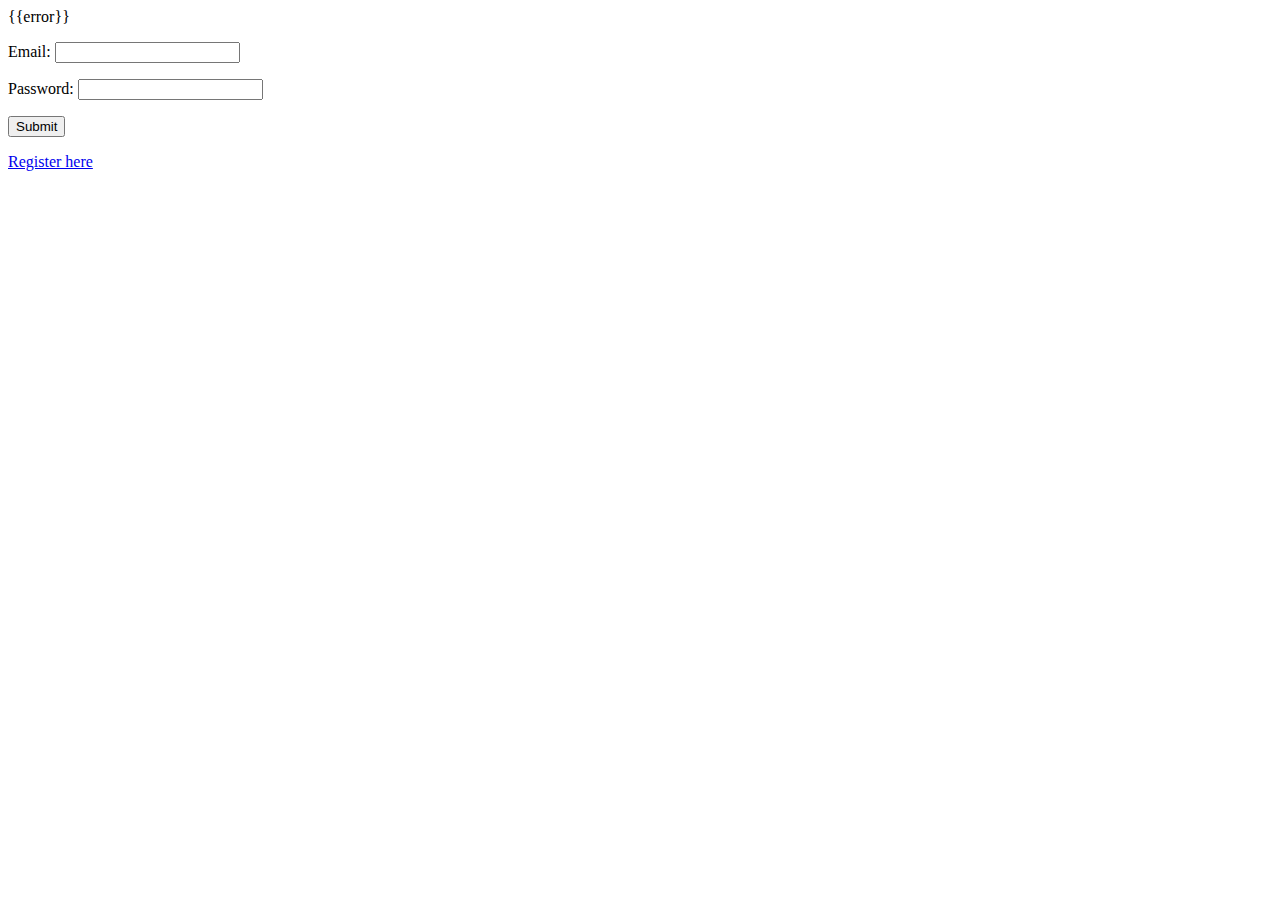
<file: templates/login1.html>
<html>
<head>
<title>	First flask app </title>
</head>
<body>
<p> {{error}} </p>
<form action="/login" method="POST">
	<p>Email: <input type="text" name="email"></p>
	<p>Password: <input type="password" name="password"></p>
	<p><input type="submit"></p>
	<a href="/registerationForm">Register here</a>
</form>

</body>
</html>
</file>
